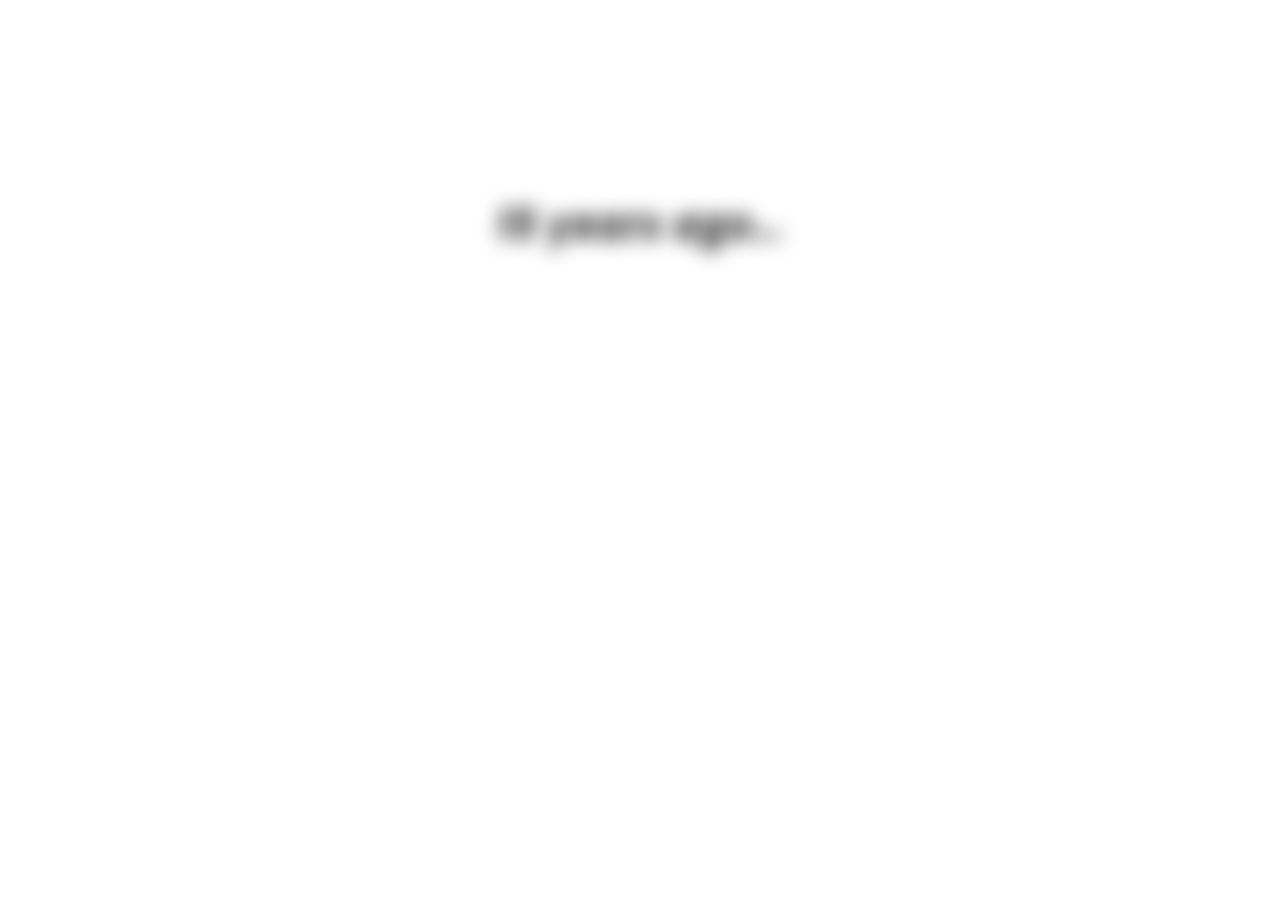
<file: earlydays.html>
<!DOCTYPE html>
<html lang="en">
<head>
    <meta charset="UTF-8">
    <meta http-equiv="X-UA-Compatible" content="IE=edge">
    <meta name="viewport" content="width=device-width, initial-scale=1.0">
    <link rel="stylesheet" href="app/scss/style.css">
    <link rel="preconnect" href="https://fonts.googleapis.com">
    <link rel="preconnect" href="https://fonts.gstatic.com" crossorigin>
    <link
    href="https://fonts.googleapis.com/css2?family=Poppins:ital,wght@0,200;0,300;0,400;0,600;0,700;0,800;1,200;1,300;1,400;1,600;1,700;1,800&display=swap"
    rel="stylesheet">
    <link rel="preconnect" href="https://fonts.googleapis.com">
<link rel="preconnect" href="https://fonts.gstatic.com" crossorigin>
<link rel="preconnect" href="https://fonts.googleapis.com">
<link rel="preconnect" href="https://fonts.gstatic.com" crossorigin>
<link rel="preconnect" href="https://fonts.googleapis.com">
<link rel="preconnect" href="https://fonts.gstatic.com" crossorigin>
<link
href="https://fonts.googleapis.com/css2?family=Kalam:wght@300;400;700&display=swap"
rel="stylesheet">
    <title>Homepage | Early days</title>
</head>
<body style="overflow: hidden">
    <section class="earlydays whole-page">
        <div class="earlydays-box">
            <div class="text-box">
                <div class="text-wrapper">
                    <p id="t1" class="text-box-t t1 fade-in-d3 ">15 years ago...</p>
                    <div class="subtitle-bar">
                        <p class="text-box-t subtitle hide">Yeah... I was just a kid.</p>
                        <p class="text-box-t subtitle hide">But already a die-hard fan of One Piece.</p>
                        <p class="text-box-t subtitle hide">And a little nerdy about solving some cubes.</p>
                    </div>
                    
                </div>             
            </div>
            <div class="images-box">
                <img class="image kid hide disappear" src="/app/images/kid.jpg" alt="">
                <img class="image one-piece hide disappear" src='/app/images/One Piece.jpeg' alt="">
                <img class="image kid2 hide disappear" src="/app/images/kid_rubik.png" alt="">
                
            </div>
            <div class="cube-box">
                <div class="cube-text">
                    <div id="cube-text" class="cube-text-ready hide">Ready?</div>
                    <div id="counter" class="cube-text-counter hide">00.00</div>
                    <div class="comments">
                        <p class='wow hide'>Wow!</p>
                        <p class='wr hide'>Fastest World Record: <span> 3.47(s)</span></p>
                        <p class='yr hide'>Your Record: <span> 3.83(s)!</span></p>
                    </div>
                </div>   
                <div class="cube-box-cube">
                    <img id="cube" src="/app/images/cube.png" alt="A Rubik's cube">
                </div>
                <button id='solve_me' class="btn cube-box-btn">Solve me!</button>
            </div>

            <div class="but-box">
                
                <p class="but-box-text"><span class="line l-1-1 hide">Solving cube is quite fun, </span> <span class="line l-1-2  hide"> right?</span></p> 
                <br>    
                <p class="but-box-text"><span class="line l-1-3 hide">But...</span></p>
                <br>   
                <p class="but-box-text"><span class="line l-1-4 hide">There seems to be...</span></p>
                <p class="but-box-text"><span class="line l-1-5 hide">lacking something.</span></p>
                <br>
                <br>
                <br>   
                <p class="but-box-text"><span class="line l-1-6 hide">Something more...</span></p>
                <br>   
                <p class="but-box-text"><span class="line l-1-7 hide">Emotional...</span></p>
            
            </div>
            
            
        </div>
    </section>
    <section class="music disappear">
        <div class="music-box">
            
        </div>
        <div class="music-btn">
            <a class="music-btn-cta hide btn" href="#">
                <span class="music-words fill">FILL</span>
                <span class="ME"><span class="music-words me">ME </span></span>
                <span class="music-words with">WITH </span>
                <span class="music-words emotion">EMOTION</span>
            </a>
        </div>
    </section>
    <audio id="moanin" src="/app/images/moanin.mp3" type="audio/mp3"></audio>
    <script src="/app/js/earlydays.js"></script>
</body>
</html>
</file>
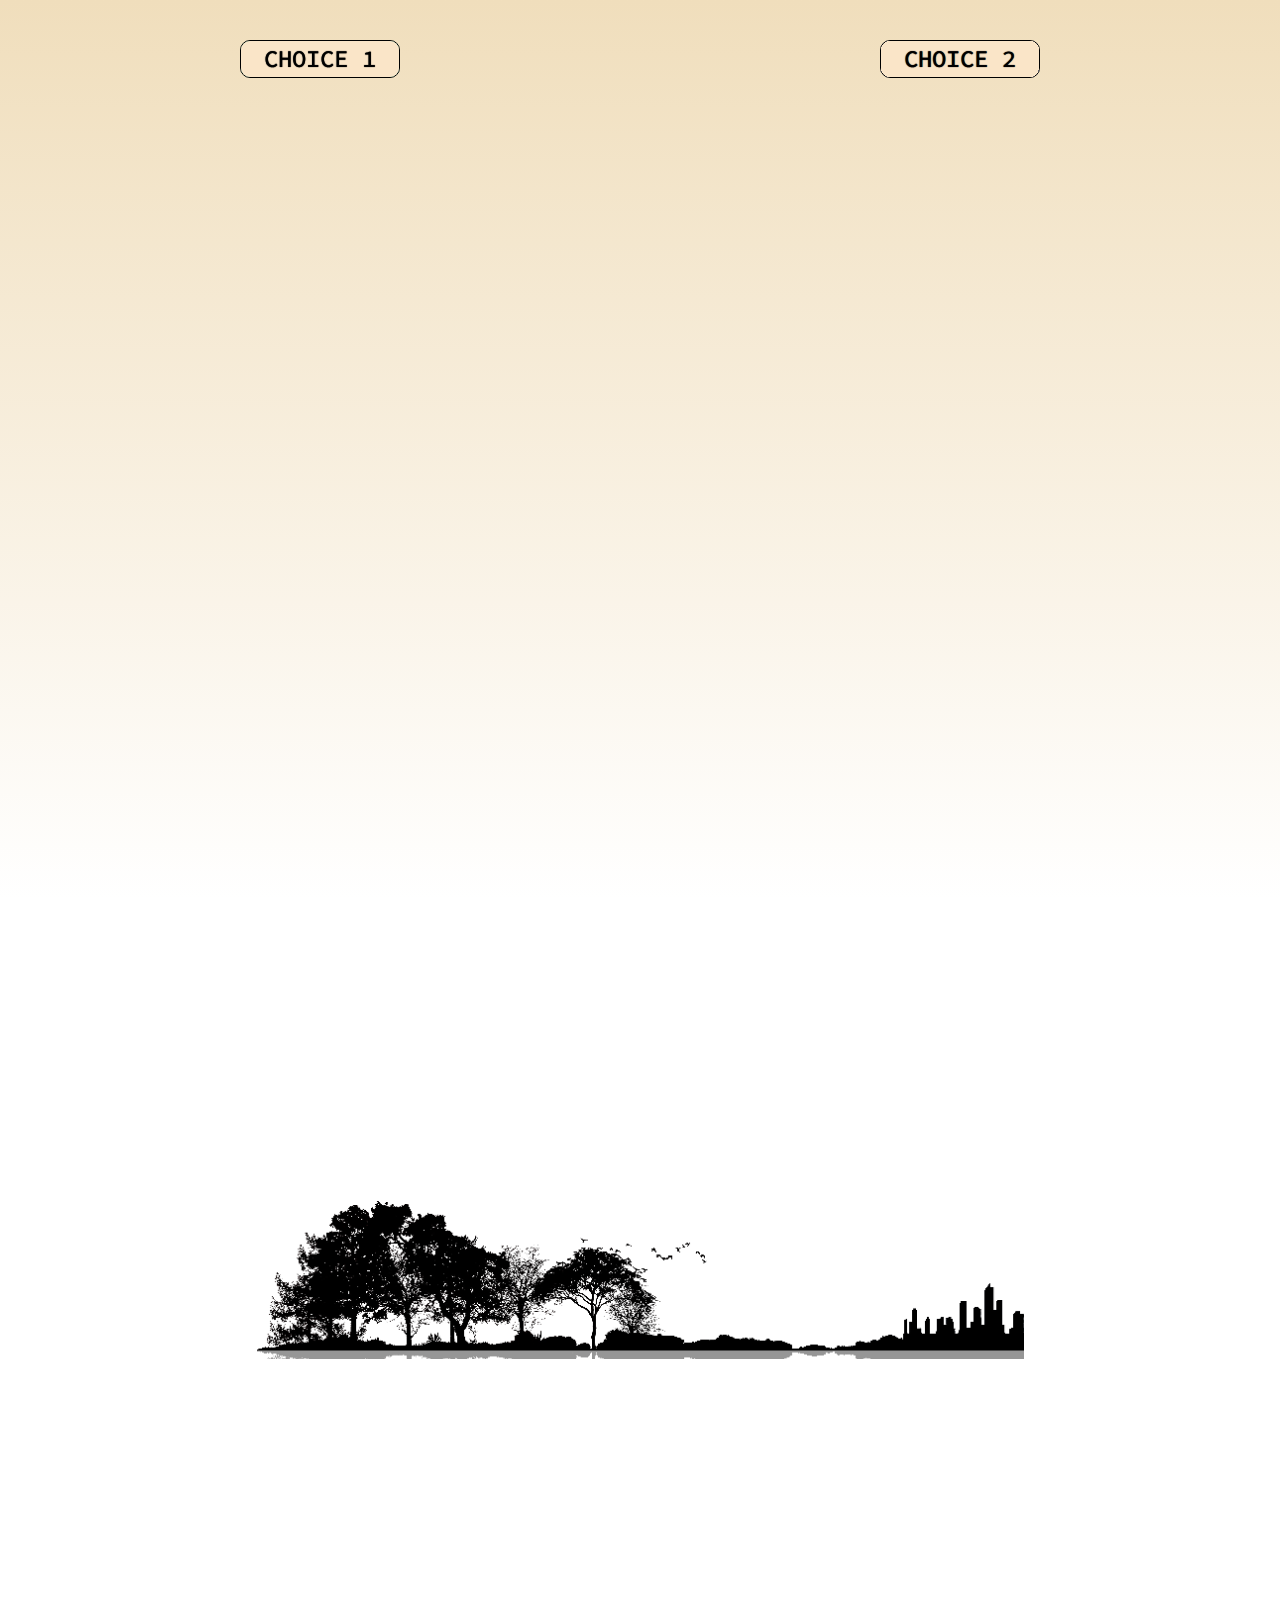
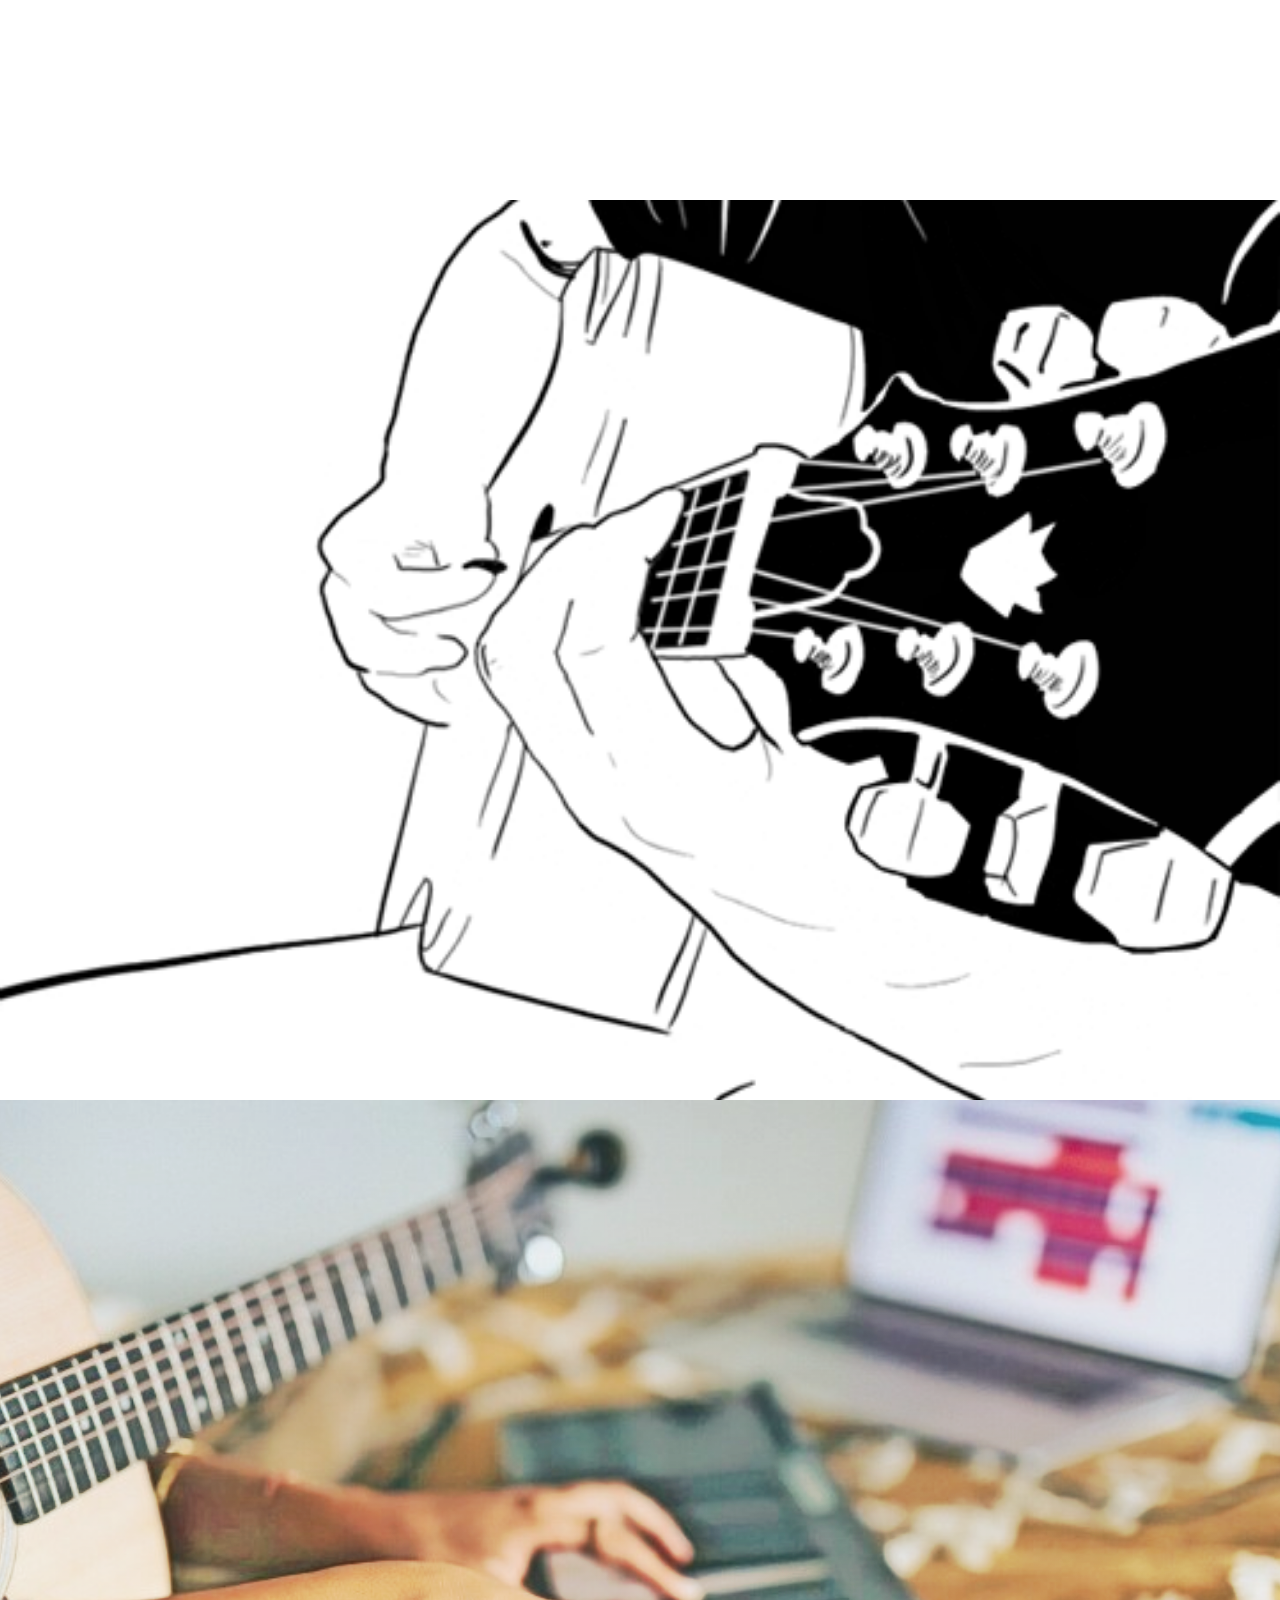
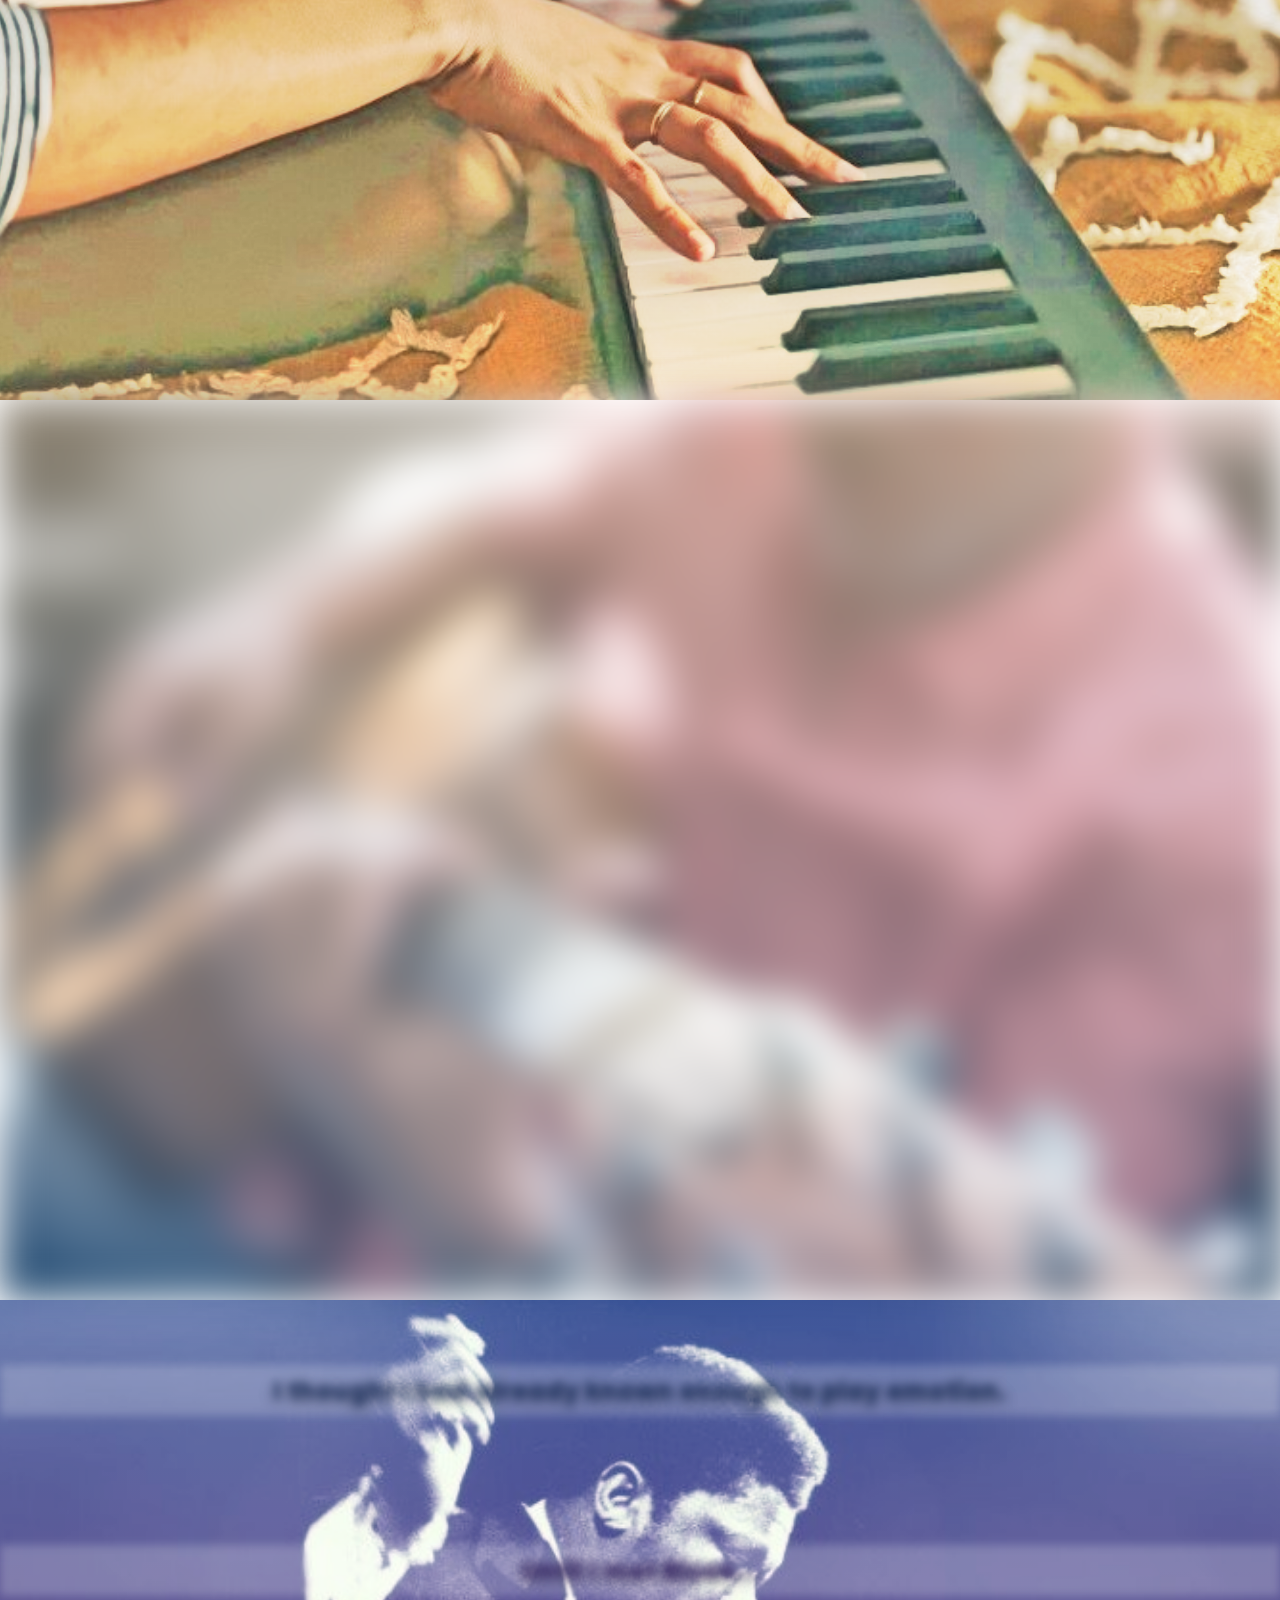
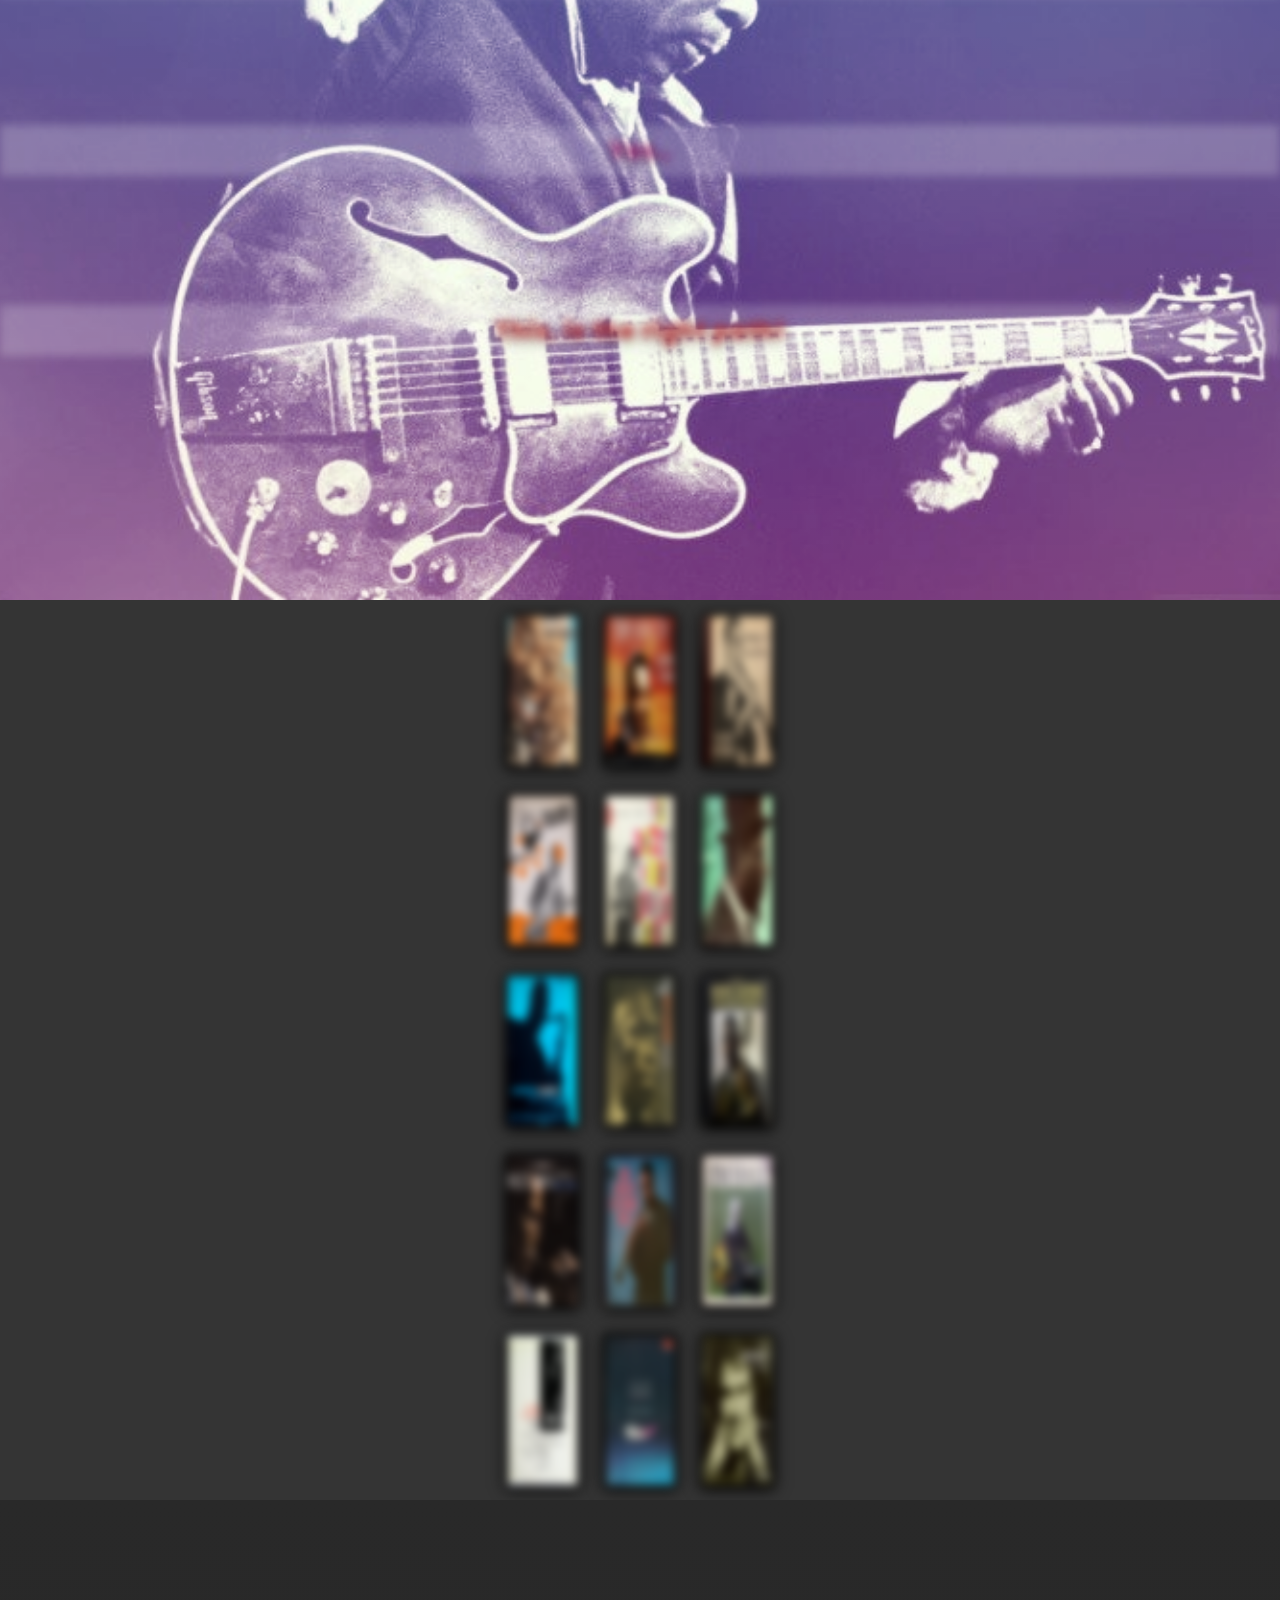
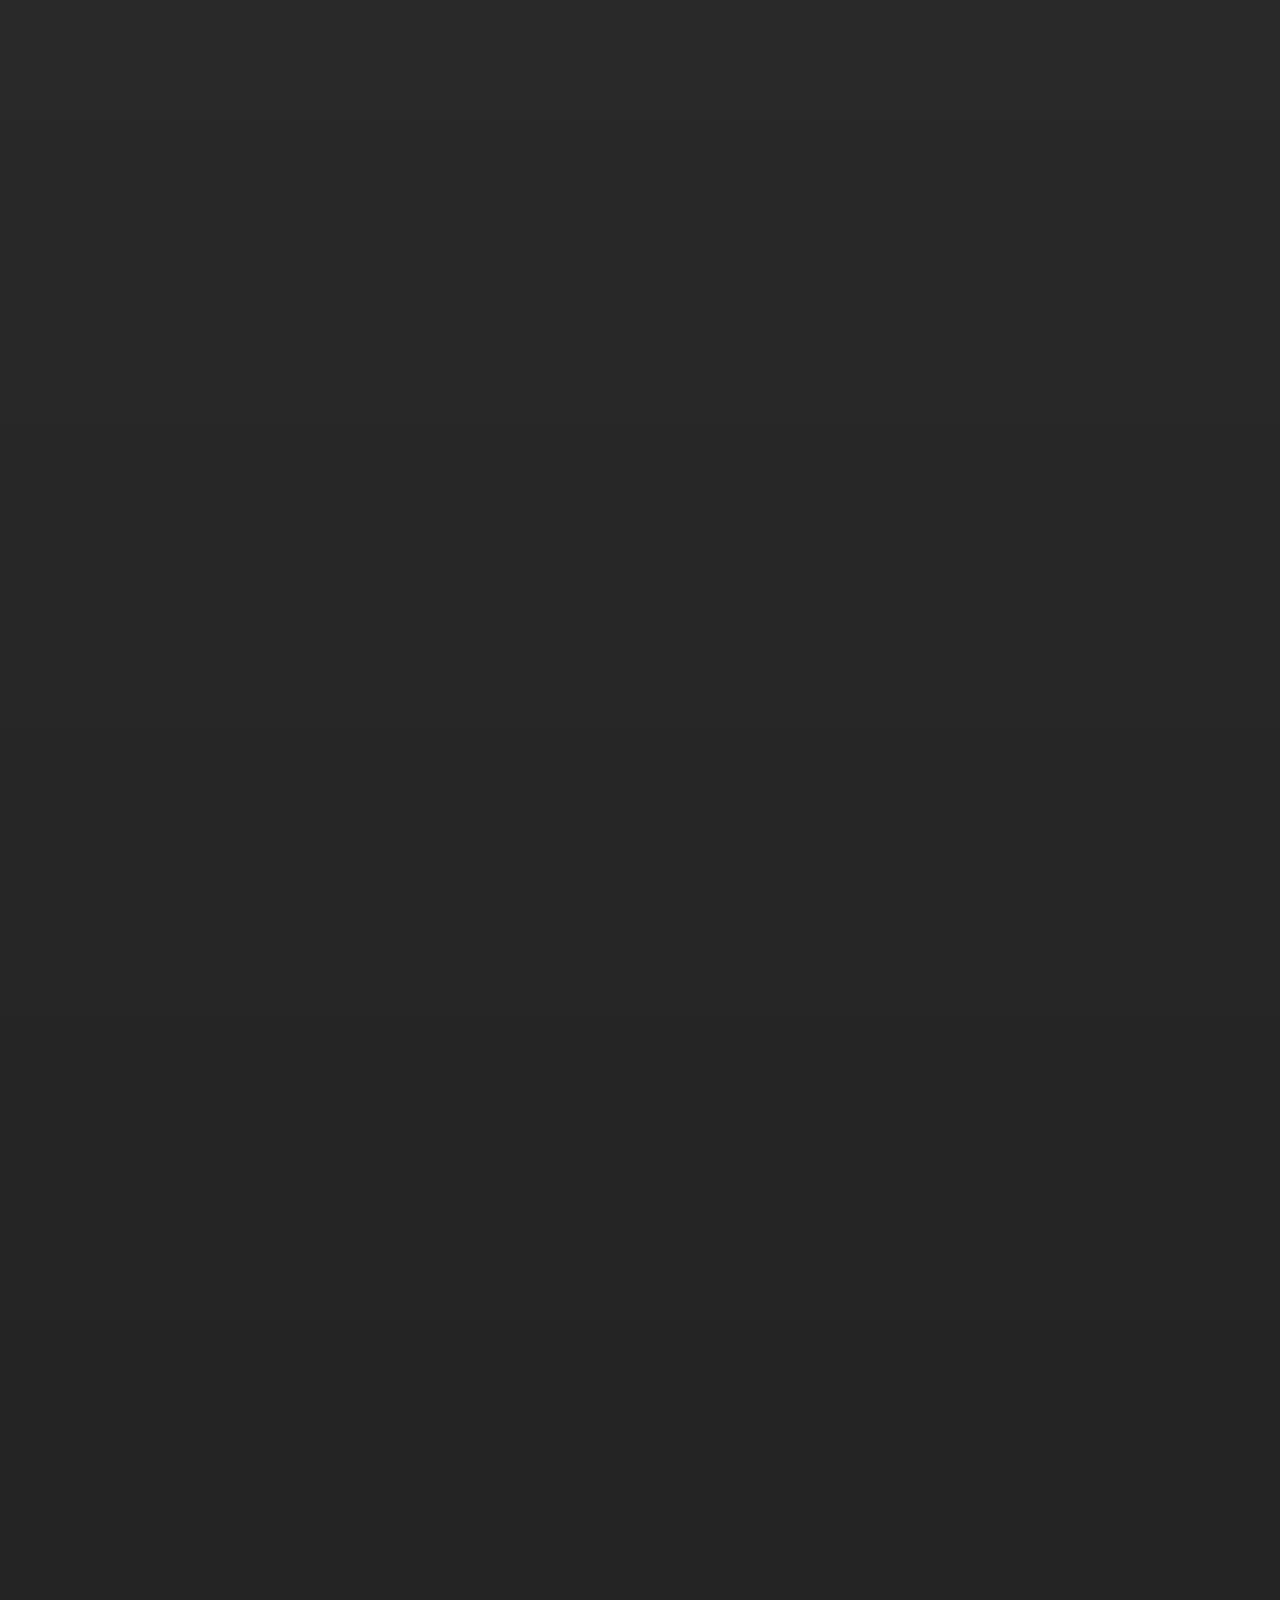
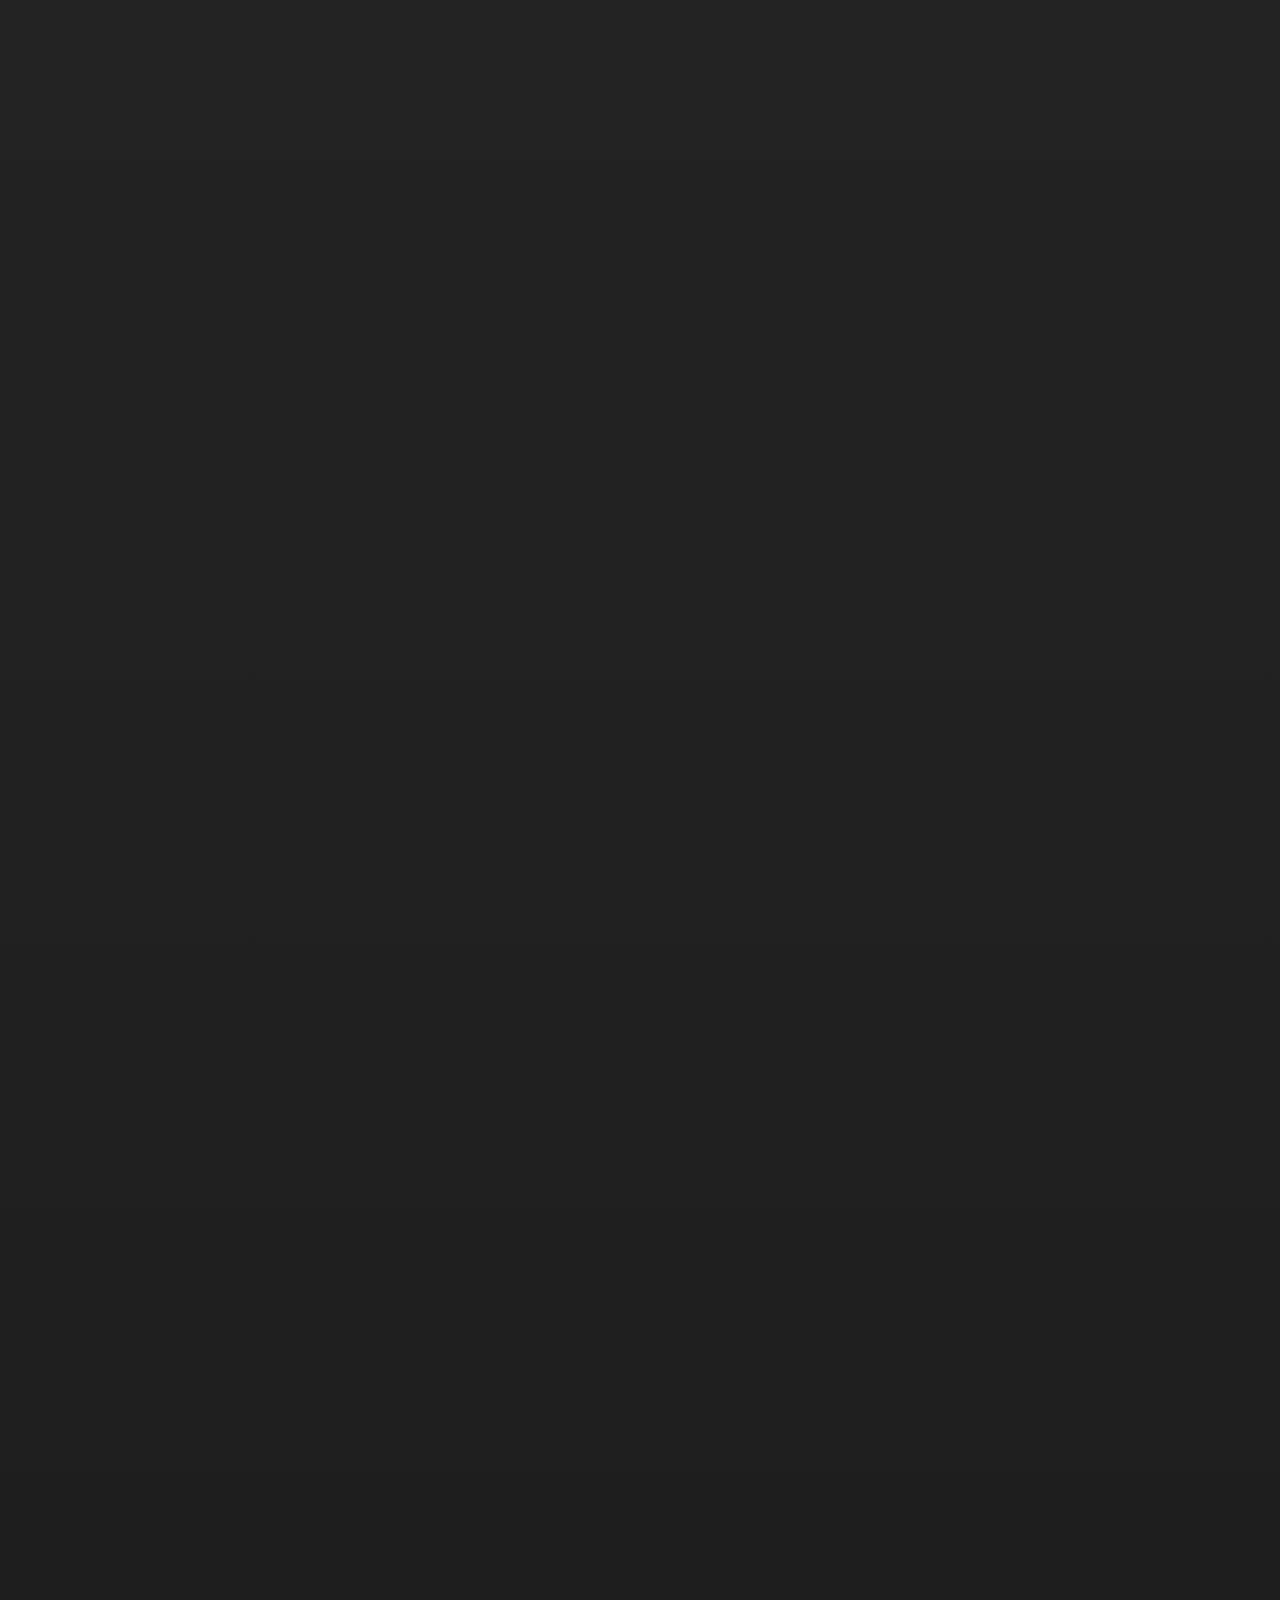
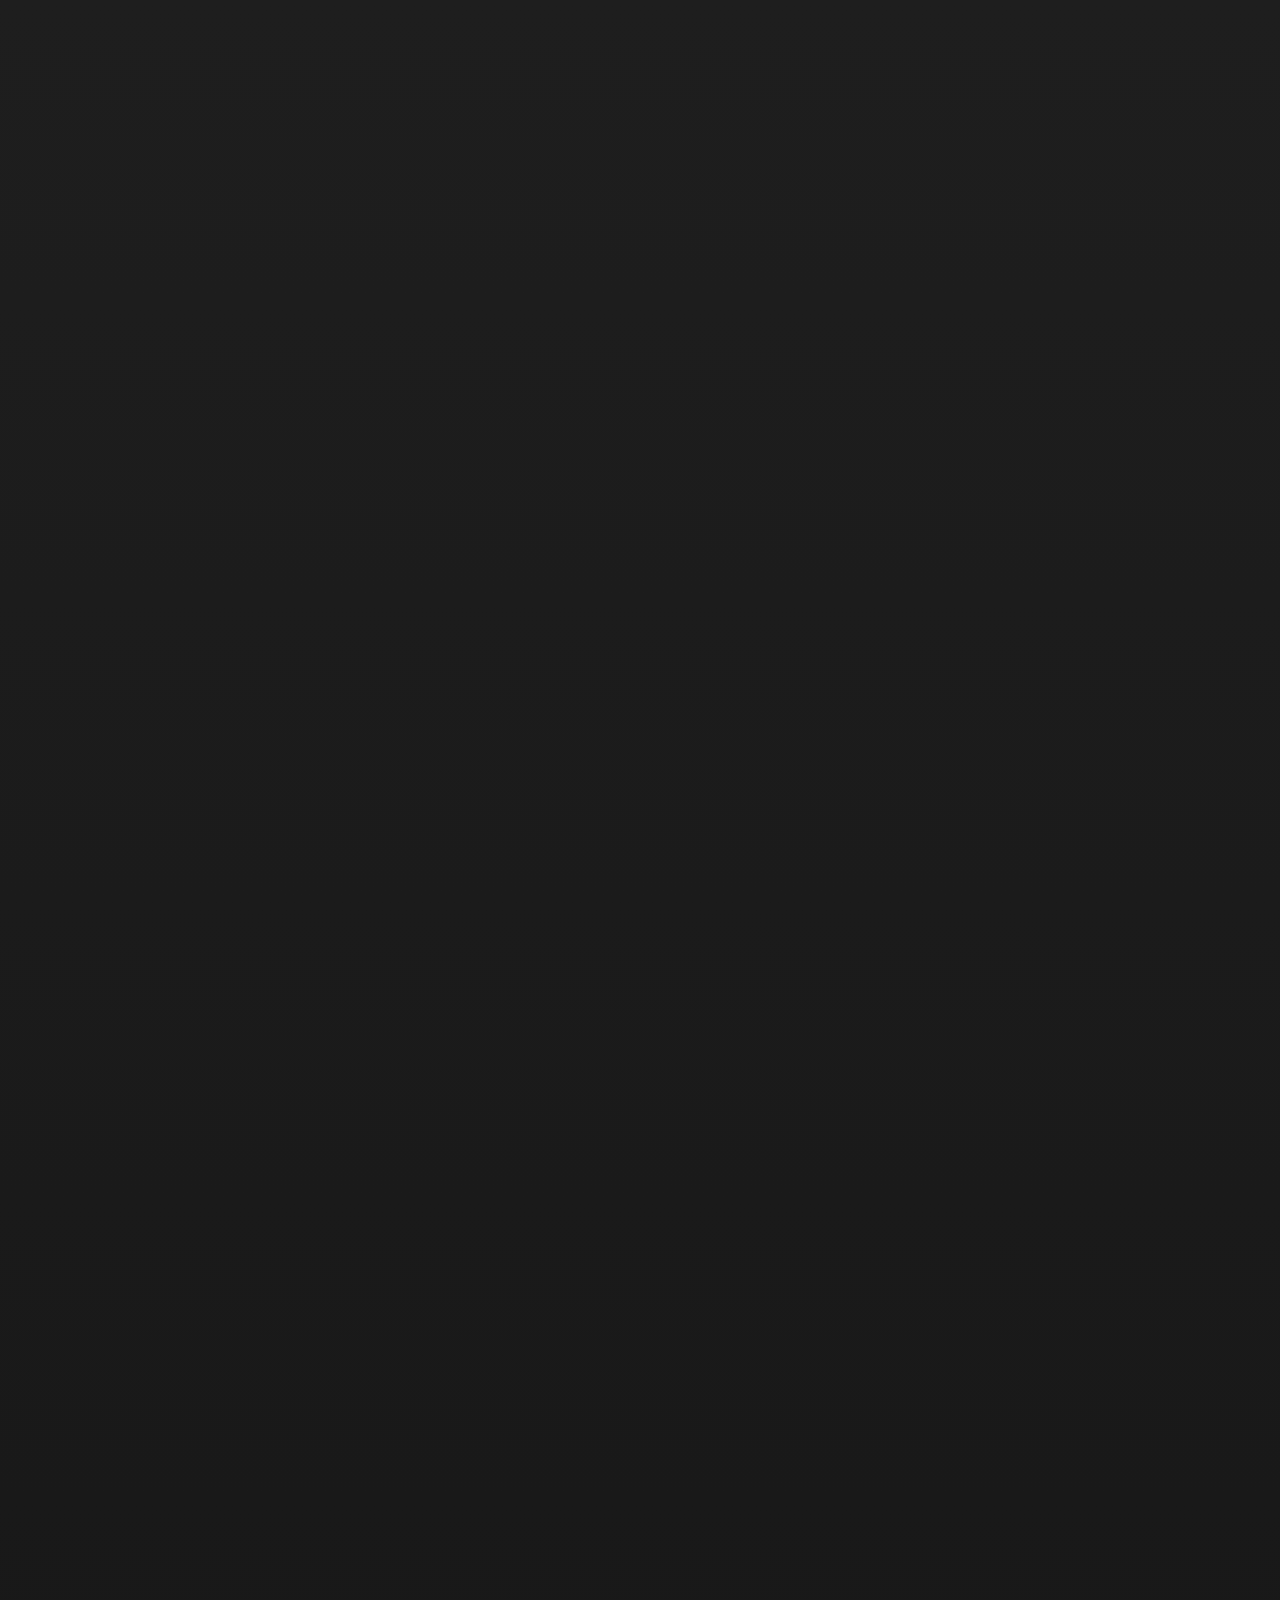
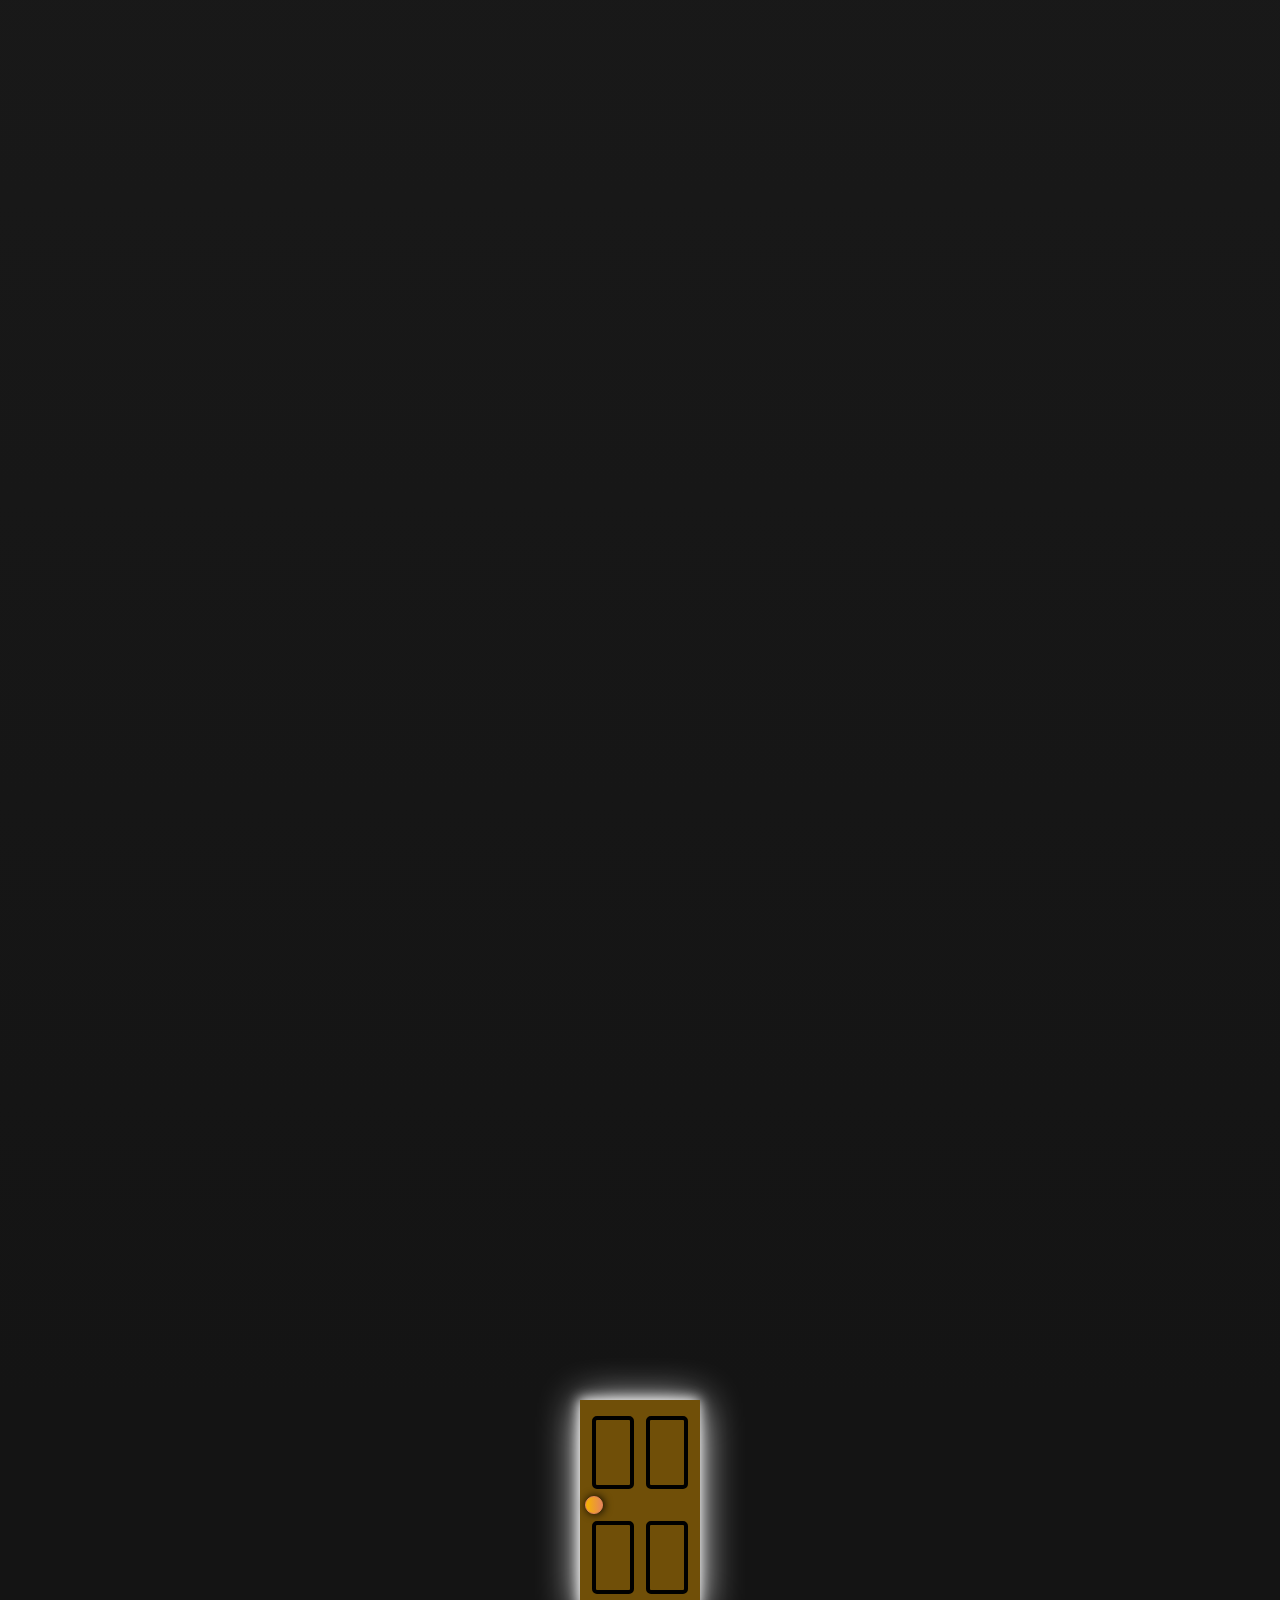
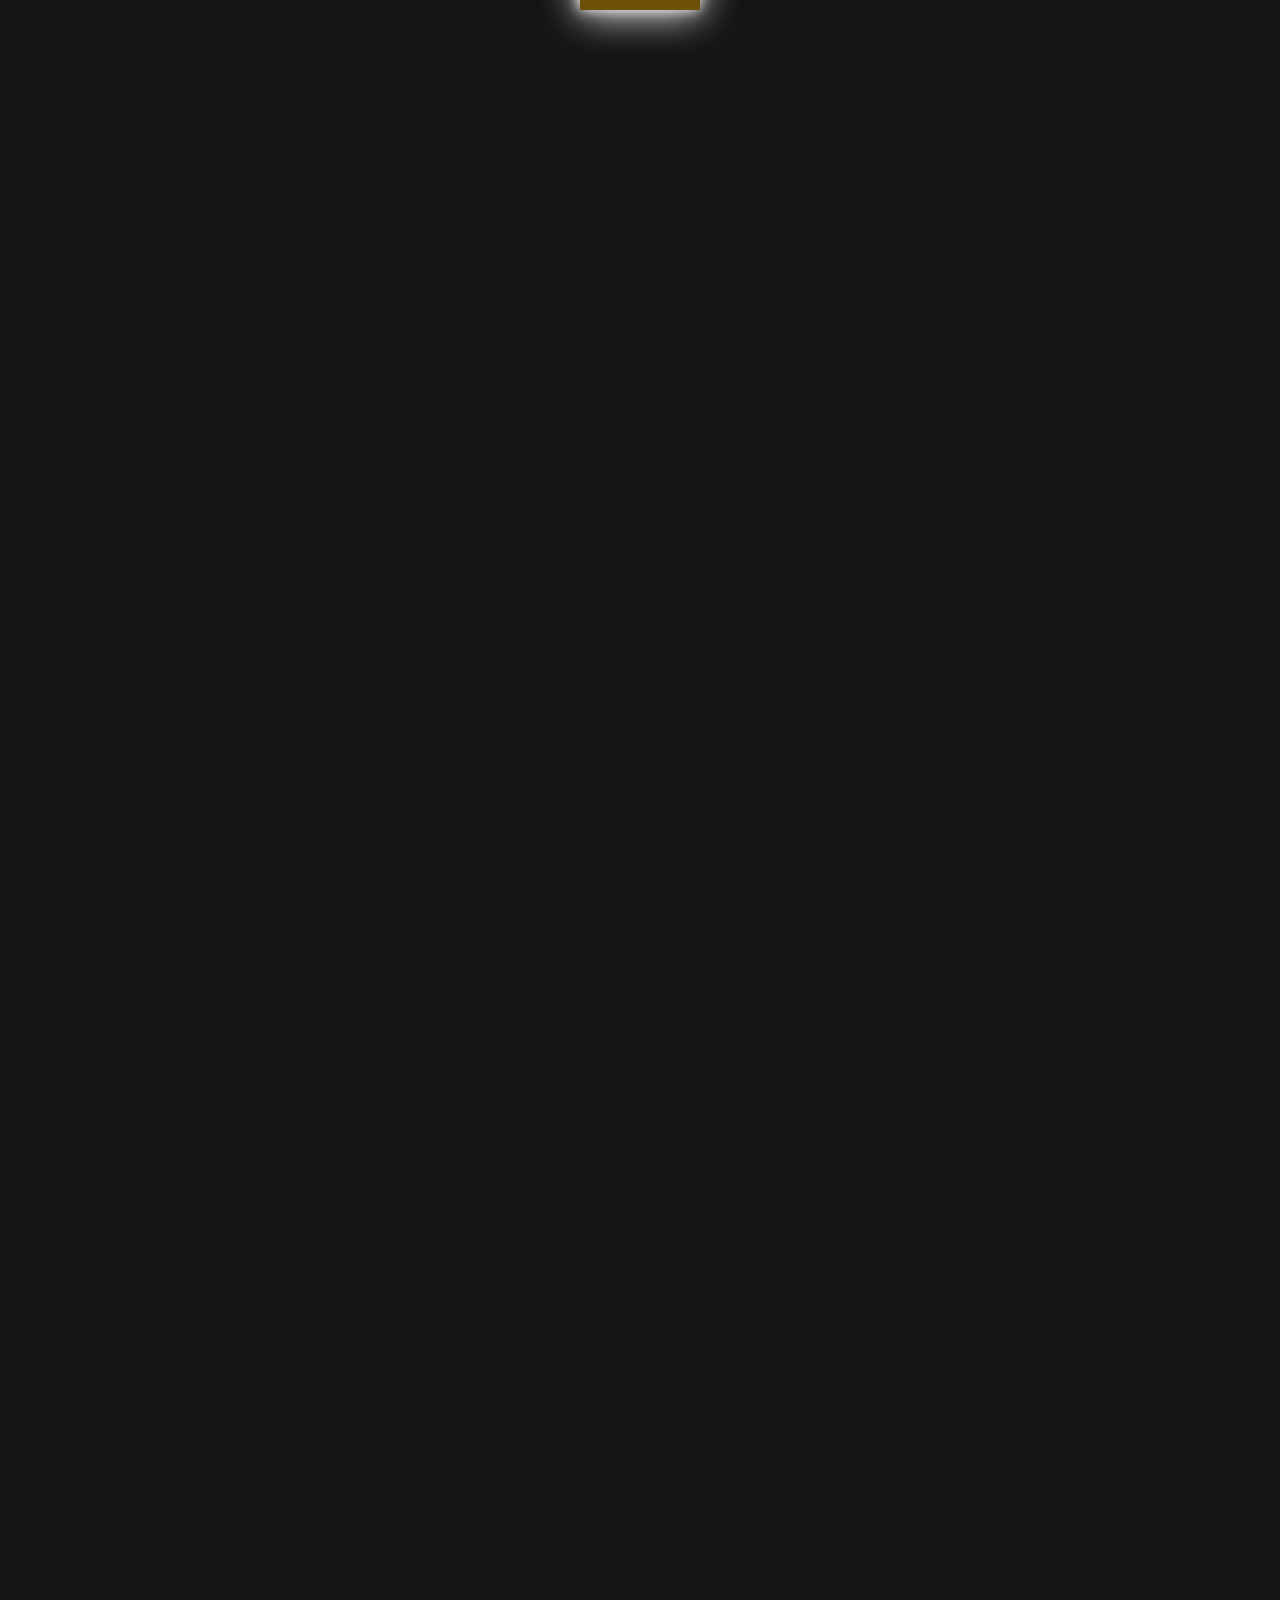
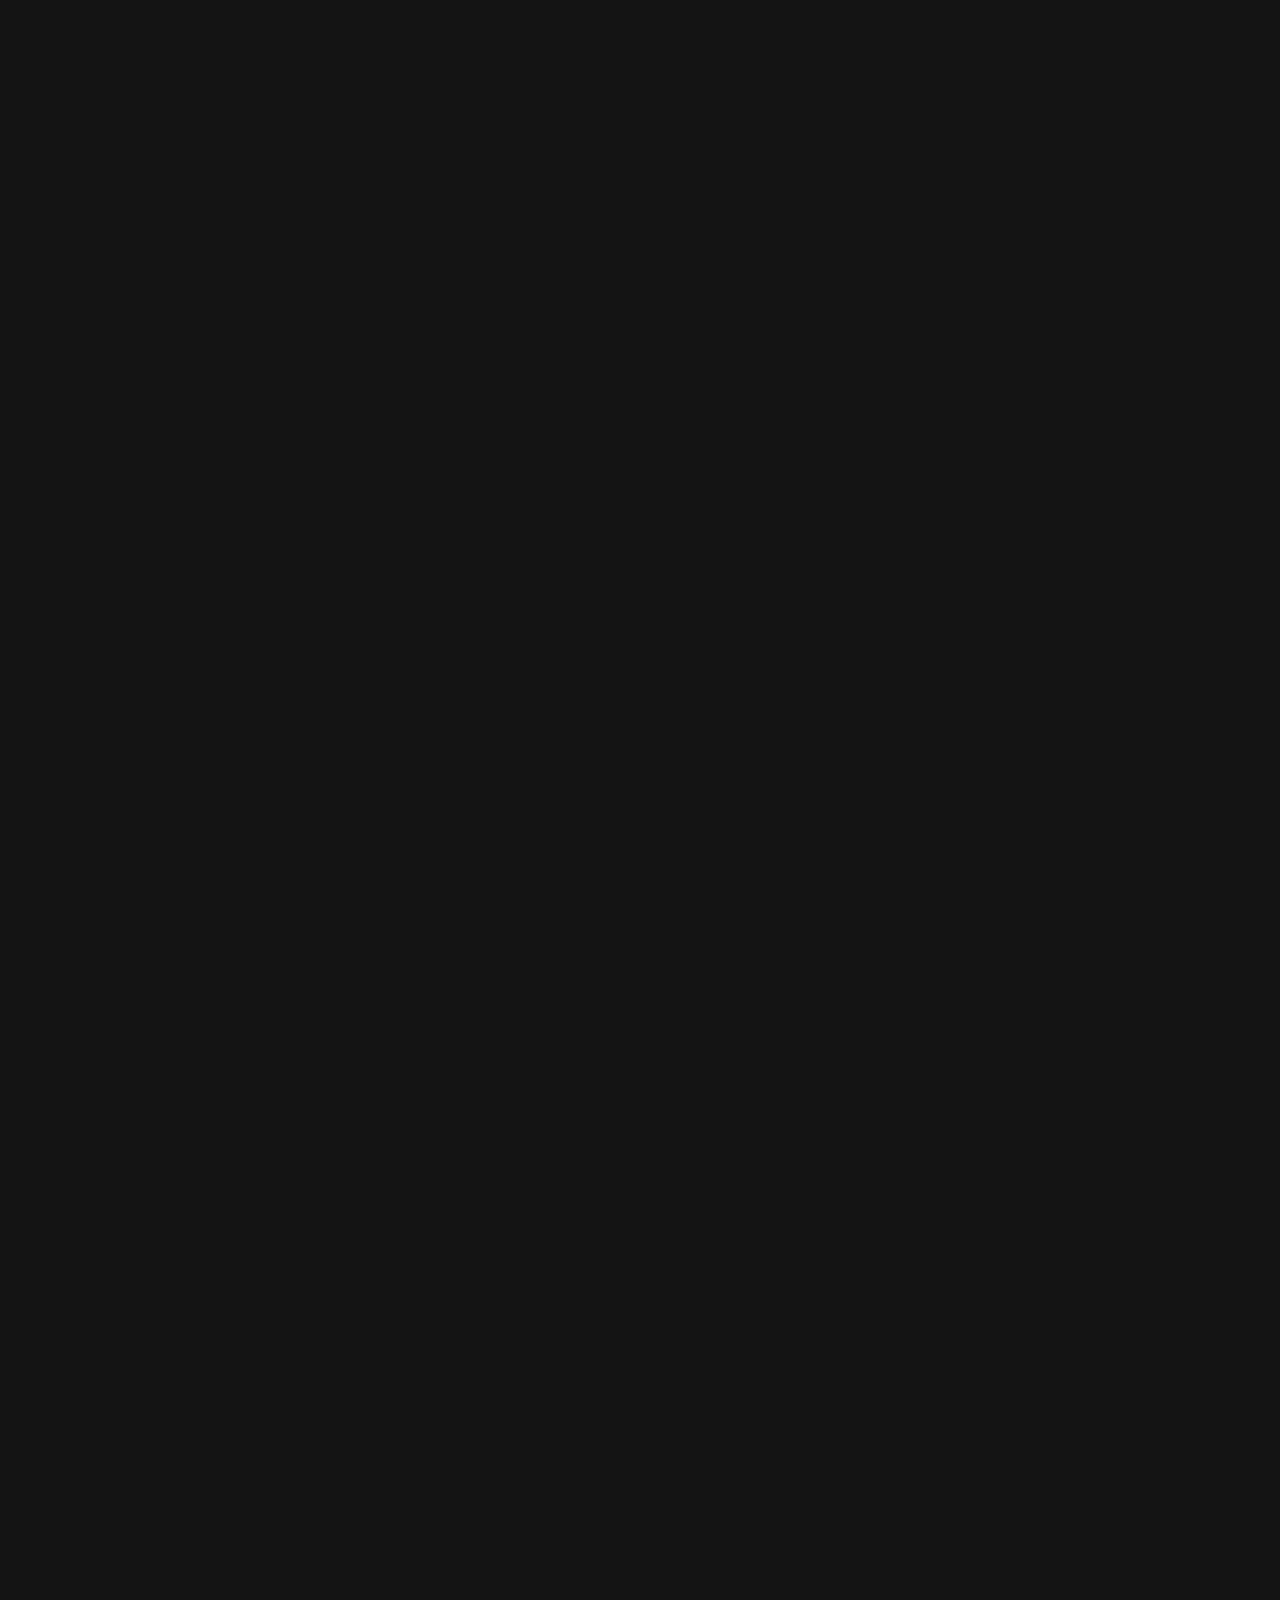
<file: musicdays.html>
<!DOCTYPE html>
<html lang="en">
<head>
    <meta charset="UTF-8">
    <meta http-equiv="X-UA-Compatible" content="IE=edge">
    <meta name="viewport" content="width=device-width, initial-scale=1.0">
    <link rel="stylesheet" href="app/scss/style.css">
    <link rel="preconnect" href="https://fonts.googleapis.com">
    <link rel="preconnect" href="https://fonts.gstatic.com" crossorigin>
    <link
    href="https://fonts.googleapis.com/css2?family=Poppins:ital,wght@0,200;0,300;0,400;0,600;0,700;0,800;1,200;1,300;1,400;1,600;1,700;1,800&display=swap"
    rel="stylesheet">
    <link rel="preconnect" href="https://fonts.googleapis.com">
<link rel="preconnect" href="https://fonts.gstatic.com" crossorigin>
<link rel="preconnect" href="https://fonts.googleapis.com">
<link rel="preconnect" href="https://fonts.gstatic.com" crossorigin>
<link
href="https://fonts.googleapis.com/css2?family=Source+Code+Pro:ital,wght@0,200;0,300;0,400;0,500;1,200;1,300;1,400&family=Ubuntu+Mono:ital,wght@0,400;0,700;1,400;1,700&display=swap"
rel="stylesheet">
<link rel="preconnect" href="https://fonts.googleapis.com">
<link rel="preconnect" href="https://fonts.gstatic.com" crossorigin>
<link rel="preconnect" href="https://fonts.googleapis.com">
<link rel="preconnect" href="https://fonts.gstatic.com" crossorigin>
<link rel="preconnect" href="https://fonts.googleapis.com">
<link rel="preconnect" href="https://fonts.gstatic.com" crossorigin>
<link
href="https://fonts.googleapis.com/css2?family=Comic+Neue:ital,wght@0,400;1,300;1,700&display=swap"
rel="stylesheet">
    <title>Homepage | Music-days</title>
</head>
<body class="musicdays noscroll">
    <section class="choice">
        <div class="choice-images">
            <div class="choice-image piano"></div>
            <div class="choice-image violin"></div>
        </div>
        
        <div class="choice-lines">
            <div class="choice-lines-header">
                <div class="choice-lines-option choice-1">
                    <p id="piano">PIANO</p> 
                </div>
                <div class="choice-lines-option choice-2">
                    <p id="violin">VIOLIN</p>
                </div>
                
            </div>
            <div class="choice-lines-text">
                <p id="choice-lines" class="line_1">Both of them surely have rich emotion to offer</p> 
                <br>
                <p id="choice-lines" class="line_2">But...</p>
                <br>
                <p id="choice-lines" class="line_3">I can't afford neither of them...</p> 
            </div>       
        </div>
        <div class="next-btn-container">
            <div id="choiceNext" class="next-btn rocking">
                <a class="next-btn-image" href="#guitar">
                    <img src="/app/images/down-arrow.png" alt="">
                </a>
            </div>
        </div>
    </section>
    <section id="guitar" class="guitar">
        <div class="guitar-lines">
            <div class="guitar-lines-header">
                <p class="guitar-line">Ah...</p>
                <br>
                <p class="guitar-line">What a difficult choice...</p>
            </div>
            <div class="guiyar-lines-text">
                <p id='wait' class="guitar-line line1">Wait..</p>
                <br>
                <p id="whatAbout" class="guitar-line line2">What about a <span>guitar</span>?</p>
            </div>
        </div>
        <div class="next-btn-container">
            <div id="guitarNext" class="next-btn rocking">
                <a class="next-btn-image" href="#idol">
                    <img src="/app/images/down-arrow.png" alt="">
                </a>
            </div>
        </div>

    </section>
    <section id="idol" class="idol">
        <div class="idol-lines">
            <div class="idol-lines-p1">
                <p class="idol-line line1">Fingers hurt.......</p>
                <br>
                <p class="idol-line line2">Left hand fought with right hand...</p>
            </div>
            <div id="mraz" class="idol-lines-mraz hide">
                <div class="idol-lines-mraz image"></div>
            </div>
                
            <div class="idol-lines-p2">
                <p class="idol-line line3">Week after week...</p> 
                <br>
                <p class="idol-line line4"><strong>Finally, I was able to play a few songs of my idol!</strong></p>
            </div>  
        </div>
        <div class="next-btn-container">
            <div id="idolNext" class="next-btn rocking">
                <a class="next-btn-image" href="#arrangement">
                    <img src="/app/images/down-arrow.png" alt="">
                </a>
            </div>
        </div>

    </section>
    <section id="arrangement" class="arrangement">
        <div class="arrangement-linebox1">
            <div id='thoughtBubble-1' class="arrangement-linebox1-line1 transparent">
                <p>But wouldn't it be cool if I can do some re-arrangement?</p>
            </div>
        </div>
        <div class="arrangement-linebox2">
            <div id="thoughtBubble-2" class="arrangement-linebox2-line2 transparent">
                <p>What if...</p>
            </div>

        </div>
        <div class="next-btn-container">
            <div id="arrangeNext" class="next-btn rocking">
                <a class="next-btn-image" href="#improvisation">
                    <img src="/app/images/down-arrow.png" alt="">
                </a>
            </div>
        </div>
            

    </section>
    <section id="improvisation" class="improvisation filter">
        <div class="improvisation-line1">
            <p id="whatIf">What if I can improvise?</p>
        </div>
        <div class="next-btn-container">
            <div id="improNext" class="next-btn rocking">
                <a class="next-btn-image" href="#blues">
                    <img src="/app/images/down-arrow.png" alt="">
                </a>
            </div>
        </div>

    </section>

    
    <section id="blues" class="blues">
        <div class="blues-linebox">
            <p class="blues-linebox-line line1">I thought I had already known enough to play emotion.</p>
            <p class="blues-linebox-line line2">Until I met Blues...</p>
            <p class="blues-linebox-line line3">Yes..</p>
            <p class="blues-linebox-line line4">This, is the right path!</p>
        </div>
        <div class="next-btn-container">
            <div id="bluesNext" class="next-btn rocking">
                <a class="next-btn-image" href="#jazz">
                    <img src="/app/images/down-arrow.png" alt="">
                </a>
            </div>
        </div>

    </section>
    <section id="jazz" class="jazz">
        <div class="jazz-album">
            <img class="jazz-album-img img1" src="/app/images/jazz/1.jpg" alt="">
            <img class="jazz-album-img2" src="/app/images/jazz/2.jpg" alt="">
            <img class="jazz-album-img3" src="/app/images/jazz/3.jpg" alt="">
            <img class="jazz-album-img img4" src="/app/images/jazz/4.jpg" alt="">
            <img class="jazz-album-img5" src="/app/images/jazz/5.jpg" alt="">
            <img class="jazz-album-img img6" src="/app/images/jazz/6.jpg" alt="">
            <img class="jazz-album-img7" src="/app/images/jazz/7.jpg" alt="">
            <img class="jazz-album-img8" src="/app/images/jazz/8.jpg" alt="">
            <img class="jazz-album-img img9" src="/app/images/jazz/9.jpg" alt="">
            <img class="jazz-album-img10" src="/app/images/jazz/10.jpg" alt="">
            <img class="jazz-album-img11" src="/app/images/jazz/11.jpg" alt="">
            <img class="jazz-album-img img12" src="/app/images/jazz/12.jpg" alt="">
            <img class="jazz-album-img13" src="/app/images/jazz/13.jpg" alt="">
            <img class="jazz-album-img14" src="/app/images/jazz/14.jpg" alt="">
            <img class="jazz-album-img15" src="/app/images/jazz/15.jpg" alt="">
        </div>
        
        
        <div class="jazz-lines">
            <p class="jazz-lines-line line1 hide">However...</p>     
            <p class="jazz-lines-line line2 hide">Jazz is the REAL DEAL</p>
            <p class="jazz-lines-line line3 hide">The freest stage for competing creativity and harmony.</p>
            <p class="jazz-lines-line line4 hide">Here...</p>
            <p class="jazz-lines-line line5 hide">Emotion is <span>re-defined!</span></p>
            
        </div>

        <div class="next-btn-container">
            <div id="jazzNext" class="next-btn rocking">
                <a class="next-btn-image" href="#story">
                    <img src="/app/images/down-arrow.png" alt="">
                </a>
            </div>
        </div>
    </section> 
    <section id="story" class="story">
        <div class="story-box">
            <p class="story-box-line line1 ">Practicing... Refining...</p>
            <p class="story-box-line line2 ">Yeah, music is about expressing and creating.</p>
            <p class="story-box-line line3 ">But does my music sound compelling?</p>
            <p class="story-box-line line4 ">How do I inspire people if I don't have compelling story to tell?</p>
            <p class="story-box-line line5 ">Yes, adventure is what I need.</p>
            <p class="story-box-line line6 ">I knew it's time to move my feet.</p>
            <p class="story-box-line line7 ">So I decided to stand up, and opened the door behind me...</p>
            <div class="scroll-prompt hide">
                <p>Keep scrolling down</p>
                
                <svg class="rocking" xmlns="http://www.w3.org/2000/svg"
                width="30" height="30" viewBox="0 0 512.000000 512.000000"
                preserveAspectRatio="xMidYMid meet">
    
                <g transform="translate(0.000000,512.000000) scale(0.100000,-0.100000)"
                fill="#FFF" stroke="none">
                <path d="M85 4891 c-73 -23 -105 -95 -71 -159 8 -15 572 -583 1253 -1263 844
                -843 1246 -1238 1263 -1241 72 -12 37 -45 1314 1230 670 669 1231 1235 1247
                1256 32 43 37 82 14 125 -19 38 -76 64 -118 56 -26 -6 -271 -246 -1229 -1203
                l-1198 -1197 -1198 1198 c-658 658 -1205 1197 -1214 1197 -9 0 -22 2 -30 4 -7
                2 -22 1 -33 -3z"/>
                <path d="M40 2861 c-33 -33 -45 -69 -36 -108 9 -37 2466 -2499 2515 -2520 20
                -9 45 -12 65 -8 24 6 290 266 1269 1243 709 709 1244 1251 1253 1271 43 89
                -60 185 -149 140 -12 -6 -556 -545 -1209 -1198 l-1188 -1186 -1182 1181 c-651
                650 -1194 1189 -1208 1198 -40 26 -97 21 -130 -13z"/>
                </g>
                </svg>
            </div>         
        </div>
        <div class="door-position">
            <div class="door-container">
                <div class="door">
                    <div class="door-style"></div>
                    <div class="door-style"></div>
                    <div class="door-style"></div>
                    <div class="door-style"></div>
                    
                </div>
            </div>
        </div>
        
        
    </section>
    
    <script src="/app/js/musicday.js"></script>
</body>
</html>
</file>
<file: app/scss/style.css>
@charset "UTF-8";
@-webkit-keyframes rocking {
  0% {
    -webkit-transform: translateY(0);
            transform: translateY(0);
  }
  25% {
    -webkit-transform: translateY(-5px);
            transform: translateY(-5px);
  }
  50% {
    -webkit-transform: translateY(0px);
            transform: translateY(0px);
  }
  75% {
    -webkit-transform: translateY(5px);
            transform: translateY(5px);
  }
  100% {
    -webkit-transform: translateY(0);
            transform: translateY(0);
  }
}
@keyframes rocking {
  0% {
    -webkit-transform: translateY(0);
            transform: translateY(0);
  }
  25% {
    -webkit-transform: translateY(-5px);
            transform: translateY(-5px);
  }
  50% {
    -webkit-transform: translateY(0px);
            transform: translateY(0px);
  }
  75% {
    -webkit-transform: translateY(5px);
            transform: translateY(5px);
  }
  100% {
    -webkit-transform: translateY(0);
            transform: translateY(0);
  }
}

.rocking {
  -webkit-animation: rocking 2.5s linear infinite;
          animation: rocking 2.5s linear infinite;
}

@-webkit-keyframes flashing {
  0% {
    background-color: burlywood;
  }
  25% {
    background-color: white;
  }
  50% {
    background-color: burlywood;
  }
  75% {
    background-color: white;
  }
  100% {
    background-color: burlywood;
  }
}

@keyframes flashing {
  0% {
    background-color: burlywood;
  }
  25% {
    background-color: white;
  }
  50% {
    background-color: burlywood;
  }
  75% {
    background-color: white;
  }
  100% {
    background-color: burlywood;
  }
}

.flashing {
  -webkit-animation: flashing 2s linear infinite;
          animation: flashing 2s linear infinite;
}

@-webkit-keyframes appear {
  0% {
    opacity: 0;
  }
  75% {
    opacity: 1;
  }
  100% {
    opacity: 0;
  }
}

@keyframes appear {
  0% {
    opacity: 0;
  }
  75% {
    opacity: 1;
  }
  100% {
    opacity: 0;
  }
}

.appear-delay-3 {
  -webkit-animation: appear 7s 3s forwards;
          animation: appear 7s 3s forwards;
}

.appear-delay-9 {
  -webkit-animation: appear 7s 9s forwards;
          animation: appear 7s 9s forwards;
}

.appear-delay-15 {
  -webkit-animation: appear 7s 17s forwards;
          animation: appear 7s 17s forwards;
}

.appear-delay-23 {
  -webkit-animation: appear 7s 24s forwards;
          animation: appear 7s 24s forwards;
}

@-webkit-keyframes fade-in-d3 {
  0% {
    opacity: 1;
    text-shadow: 0 0 20px black;
  }
  50% {
    opacity: 1;
    text-shadow: 0 0 0px black;
  }
  75% {
    opacity: 1;
    text-shadow: 0 0 0px black;
  }
  100% {
    text-shadow: 0 0 0px black;
    opacity: 0;
  }
}

@keyframes fade-in-d3 {
  0% {
    opacity: 1;
    text-shadow: 0 0 20px black;
  }
  50% {
    opacity: 1;
    text-shadow: 0 0 0px black;
  }
  75% {
    opacity: 1;
    text-shadow: 0 0 0px black;
  }
  100% {
    text-shadow: 0 0 0px black;
    opacity: 0;
  }
}

.fade-in-d3 {
  -webkit-animation: fade-in-d3 5s 1s  forwards;
          animation: fade-in-d3 5s 1s  forwards;
}

@-webkit-keyframes kid-a {
  0% {
    opacity: 0;
    -webkit-transform: scale(1);
            transform: scale(1);
  }
  75% {
    opacity: 1;
    -webkit-transform: scale(1);
            transform: scale(1);
  }
  85% {
    opacity: 1;
    -webkit-transform: scale(1);
            transform: scale(1);
  }
  95% {
    opacity: 1;
  }
  100% {
    -webkit-transform: scale(0.01);
            transform: scale(0.01);
  }
}

@keyframes kid-a {
  0% {
    opacity: 0;
    -webkit-transform: scale(1);
            transform: scale(1);
  }
  75% {
    opacity: 1;
    -webkit-transform: scale(1);
            transform: scale(1);
  }
  85% {
    opacity: 1;
    -webkit-transform: scale(1);
            transform: scale(1);
  }
  95% {
    opacity: 1;
  }
  100% {
    -webkit-transform: scale(0.01);
            transform: scale(0.01);
  }
}

.kid-a {
  -webkit-animation: kid-a 7s 7s forwards;
          animation: kid-a 7s 7s forwards;
}

@-webkit-keyframes kid2-a {
  0% {
    opacity: 1;
    -webkit-transform: scale(0.01);
            transform: scale(0.01);
  }
  1% {
    opacity: 1;
    -webkit-transform: scale(0.01);
            transform: scale(0.01);
  }
  25% {
    opacity: 1;
    -webkit-transform: scale(1);
            transform: scale(1);
  }
  100% {
    opacity: 0;
    -webkit-transform: scale(1);
            transform: scale(1);
  }
}

@keyframes kid2-a {
  0% {
    opacity: 1;
    -webkit-transform: scale(0.01);
            transform: scale(0.01);
  }
  1% {
    opacity: 1;
    -webkit-transform: scale(0.01);
            transform: scale(0.01);
  }
  25% {
    opacity: 1;
    -webkit-transform: scale(1);
            transform: scale(1);
  }
  100% {
    opacity: 0;
    -webkit-transform: scale(1);
            transform: scale(1);
  }
}

.kid2-a {
  -webkit-animation: kid2-a 10s 24s forwards;
          animation: kid2-a 10s 24s forwards;
}

@-webkit-keyframes op-a {
  0% {
    opacity: 1;
    -webkit-transform: translateX(-400px);
            transform: translateX(-400px);
  }
  25% {
    opacity: 1;
    -webkit-transform: translateX(0px);
            transform: translateX(0px);
  }
  75% {
    opacity: 1;
    -webkit-transform: translateX(0px);
            transform: translateX(0px);
  }
  99% {
    opacity: 1;
    -webkit-transform: translateX(600px);
            transform: translateX(600px);
  }
  100% {
    opacity: 0;
    -webkit-transform: translateX(600px);
            transform: translateX(600px);
  }
}

@keyframes op-a {
  0% {
    opacity: 1;
    -webkit-transform: translateX(-400px);
            transform: translateX(-400px);
  }
  25% {
    opacity: 1;
    -webkit-transform: translateX(0px);
            transform: translateX(0px);
  }
  75% {
    opacity: 1;
    -webkit-transform: translateX(0px);
            transform: translateX(0px);
  }
  99% {
    opacity: 1;
    -webkit-transform: translateX(600px);
            transform: translateX(600px);
  }
  100% {
    opacity: 0;
    -webkit-transform: translateX(600px);
            transform: translateX(600px);
  }
}

.op-a {
  -webkit-animation: op-a 7s 16s forwards;
          animation: op-a 7s 16s forwards;
}

@-webkit-keyframes falling {
  0% {
    opacity: 1;
    -webkit-transform: translateY(-400px) scalex(1);
            transform: translateY(-400px) scalex(1);
    -webkit-animation-timing-function: cubic-bezier(0.24, 0.75, 1, 0.72);
            animation-timing-function: cubic-bezier(0.24, 0.75, 1, 0.72);
  }
  45% {
    -webkit-transform: translateY(140px) scalex(1);
            transform: translateY(140px) scalex(1);
  }
  50% {
    -webkit-transform: translateY(150px) scalex(1.3);
            transform: translateY(150px) scalex(1.3);
  }
  70% {
    -webkit-transform: translateY(80px) scalex(1);
            transform: translateY(80px) scalex(1);
  }
  80% {
    -webkit-transform: translateY(140px) scalex(1);
            transform: translateY(140px) scalex(1);
  }
  85% {
    -webkit-transform: translateY(150px) scalex(1.2);
            transform: translateY(150px) scalex(1.2);
  }
  93% {
    -webkit-transform: translateY(120px) scalex(1);
            transform: translateY(120px) scalex(1);
  }
  100% {
    opacity: 1;
    -webkit-transform: translateY(150px) scalex(1);
            transform: translateY(150px) scalex(1);
  }
}

@keyframes falling {
  0% {
    opacity: 1;
    -webkit-transform: translateY(-400px) scalex(1);
            transform: translateY(-400px) scalex(1);
    -webkit-animation-timing-function: cubic-bezier(0.24, 0.75, 1, 0.72);
            animation-timing-function: cubic-bezier(0.24, 0.75, 1, 0.72);
  }
  45% {
    -webkit-transform: translateY(140px) scalex(1);
            transform: translateY(140px) scalex(1);
  }
  50% {
    -webkit-transform: translateY(150px) scalex(1.3);
            transform: translateY(150px) scalex(1.3);
  }
  70% {
    -webkit-transform: translateY(80px) scalex(1);
            transform: translateY(80px) scalex(1);
  }
  80% {
    -webkit-transform: translateY(140px) scalex(1);
            transform: translateY(140px) scalex(1);
  }
  85% {
    -webkit-transform: translateY(150px) scalex(1.2);
            transform: translateY(150px) scalex(1.2);
  }
  93% {
    -webkit-transform: translateY(120px) scalex(1);
            transform: translateY(120px) scalex(1);
  }
  100% {
    opacity: 1;
    -webkit-transform: translateY(150px) scalex(1);
            transform: translateY(150px) scalex(1);
  }
}

.falling {
  -webkit-animation: falling 2s 1s forwards 1;
          animation: falling 2s 1s forwards 1;
}

@-webkit-keyframes bounce {
  0% {
    opacity: 1;
    -webkit-transform: scalex(1);
            transform: scalex(1);
    -webkit-animation-timing-function: cubic-bezier(0.24, 0.75, 1, 0.72);
            animation-timing-function: cubic-bezier(0.24, 0.75, 1, 0.72);
  }
  45% {
    -webkit-transform: scalex(1);
            transform: scalex(1);
  }
  50% {
    -webkit-transform: scalex(1.3);
            transform: scalex(1.3);
  }
  70% {
    -webkit-transform: scalex(1);
            transform: scalex(1);
  }
  80% {
    -webkit-transform: scalex(1);
            transform: scalex(1);
  }
  85% {
    -webkit-transform: scalex(1.2);
            transform: scalex(1.2);
  }
  93% {
    -webkit-transform: scalex(1);
            transform: scalex(1);
  }
  100% {
    opacity: 1;
    -webkit-transform: scalex(1);
            transform: scalex(1);
  }
}

@keyframes bounce {
  0% {
    opacity: 1;
    -webkit-transform: scalex(1);
            transform: scalex(1);
    -webkit-animation-timing-function: cubic-bezier(0.24, 0.75, 1, 0.72);
            animation-timing-function: cubic-bezier(0.24, 0.75, 1, 0.72);
  }
  45% {
    -webkit-transform: scalex(1);
            transform: scalex(1);
  }
  50% {
    -webkit-transform: scalex(1.3);
            transform: scalex(1.3);
  }
  70% {
    -webkit-transform: scalex(1);
            transform: scalex(1);
  }
  80% {
    -webkit-transform: scalex(1);
            transform: scalex(1);
  }
  85% {
    -webkit-transform: scalex(1.2);
            transform: scalex(1.2);
  }
  93% {
    -webkit-transform: scalex(1);
            transform: scalex(1);
  }
  100% {
    opacity: 1;
    -webkit-transform: scalex(1);
            transform: scalex(1);
  }
}

.bounce {
  -webkit-animation: bounce 2s 1s forwards 1;
          animation: bounce 2s 1s forwards 1;
}

.hide {
  opacity: 0;
}

.disappear {
  display: none;
}

@-webkit-keyframes blinking {
  from {
    text-shadow: 0px 3px 12px #f37b36;
  }
}

@keyframes blinking {
  from {
    text-shadow: 0px 3px 12px #f37b36;
  }
}

@-webkit-keyframes move_down {
  0% {
    -webkit-transform: translateY(0px);
            transform: translateY(0px);
  }
  100% {
    -webkit-transform: translateY(650px);
            transform: translateY(650px);
  }
}

@keyframes move_down {
  0% {
    -webkit-transform: translateY(0px);
            transform: translateY(0px);
  }
  100% {
    -webkit-transform: translateY(650px);
            transform: translateY(650px);
  }
}

.move_down {
  -webkit-animation: move_down 1s ease-out forwards;
          animation: move_down 1s ease-out forwards;
}

@-webkit-keyframes fade-out {
  0% {
    opacity: 1;
    text-shadow: 0 0 0px;
  }
  99% {
    opacity: 0;
    text-shadow: 0 0 30px;
  }
  100% {
    opacity: 0;
    text-shadow: 0 0 30px;
  }
}

@keyframes fade-out {
  0% {
    opacity: 1;
    text-shadow: 0 0 0px;
  }
  99% {
    opacity: 0;
    text-shadow: 0 0 30px;
  }
  100% {
    opacity: 0;
    text-shadow: 0 0 30px;
  }
}

.fade-out {
  -webkit-animation: fade-out 3s forwards;
          animation: fade-out 3s forwards;
}

@-webkit-keyframes typewriter {
  100% {
    left: 100%;
  }
}

@keyframes typewriter {
  100% {
    left: 100%;
  }
}

.typewriter {
  -webkit-animation: typewriter 2s ease forwards;
          animation: typewriter 2s ease forwards;
}

@-webkit-keyframes move-up {
  to {
    -webkit-transform: translateY(-10rem);
            transform: translateY(-10rem);
  }
}

@keyframes move-up {
  to {
    -webkit-transform: translateY(-10rem);
            transform: translateY(-10rem);
  }
}

.move-up {
  -webkit-animation: move-up 2s cubic-bezier(0.07, 0.28, 0.47, 1.41) forwards 1;
          animation: move-up 2s cubic-bezier(0.07, 0.28, 0.47, 1.41) forwards 1;
}

@-webkit-keyframes moving-down {
  to {
    -webkit-transform: translateY(2em);
            transform: translateY(2em);
  }
}

@keyframes moving-down {
  to {
    -webkit-transform: translateY(2em);
            transform: translateY(2em);
  }
}

@-webkit-keyframes moving-up {
  to {
    -webkit-transform: translateY(-2em);
            transform: translateY(-2em);
  }
}

@keyframes moving-up {
  to {
    -webkit-transform: translateY(-2em);
            transform: translateY(-2em);
  }
}

.moving-up {
  -webkit-animation: moving-up 1s ease-in forwards;
          animation: moving-up 1s ease-in forwards;
}

.moving-down {
  -webkit-animation: moving-down 1s ease-in forwards;
          animation: moving-down 1s ease-in forwards;
}

@-webkit-keyframes fade-in {
  from {
    opacity: 0;
  }
  to {
    opacity: 1;
  }
}

@keyframes fade-in {
  from {
    opacity: 0;
  }
  to {
    opacity: 1;
  }
}

.fade-in {
  -webkit-animation: fade-in 3s ease-in forwards 1;
          animation: fade-in 3s ease-in forwards 1;
}

@-webkit-keyframes feel {
  50% {
    -webkit-transform: translateX(8em) translateY(0);
            transform: translateX(8em) translateY(0);
  }
  100% {
    -webkit-transform: translateX(8em) translateY(2em);
            transform: translateX(8em) translateY(2em);
  }
}

@keyframes feel {
  50% {
    -webkit-transform: translateX(8em) translateY(0);
            transform: translateX(8em) translateY(0);
  }
  100% {
    -webkit-transform: translateX(8em) translateY(2em);
            transform: translateX(8em) translateY(2em);
  }
}

.feel {
  -webkit-animation: feel 3s ease-in-out forwards 1;
          animation: feel 3s ease-in-out forwards 1;
}

@-webkit-keyframes pumping {
  10% {
    -webkit-transform: scale(2);
            transform: scale(2);
  }
  50% {
    -webkit-transform: scale(1.2);
            transform: scale(1.2);
    opacity: 1;
  }
  100% {
    -webkit-transform: scale(10);
            transform: scale(10);
    opacity: 0;
  }
}

@keyframes pumping {
  10% {
    -webkit-transform: scale(2);
            transform: scale(2);
  }
  50% {
    -webkit-transform: scale(1.2);
            transform: scale(1.2);
    opacity: 1;
  }
  100% {
    -webkit-transform: scale(10);
            transform: scale(10);
    opacity: 0;
  }
}

.pumping {
  -webkit-animation: pumping 1.6s 3.1s forwards 1;
          animation: pumping 1.6s 3.1s forwards 1;
}

.show {
  opacity: 1;
}

@-webkit-keyframes slide-in {
  0% {
    -webkit-transform: translateY(50%);
            transform: translateY(50%);
    opacity: 0;
  }
  100% {
    -webkit-transform: translateY(0);
            transform: translateY(0);
    opacity: 1;
  }
}

@keyframes slide-in {
  0% {
    -webkit-transform: translateY(50%);
            transform: translateY(50%);
    opacity: 0;
  }
  100% {
    -webkit-transform: translateY(0);
            transform: translateY(0);
    opacity: 1;
  }
}

.slide-in {
  -webkit-animation: slide-in 4s ease forwards;
          animation: slide-in 4s ease forwards;
}

@-webkit-keyframes piano-slide-in {
  0% {
    left: -50%;
    -webkit-transform: scale(0.1);
            transform: scale(0.1);
  }
  100% {
    -webkit-transform: scale(1) translateX(-50%);
            transform: scale(1) translateX(-50%);
  }
}

@keyframes piano-slide-in {
  0% {
    left: -50%;
    -webkit-transform: scale(0.1);
            transform: scale(0.1);
  }
  100% {
    -webkit-transform: scale(1) translateX(-50%);
            transform: scale(1) translateX(-50%);
  }
}

.piano-slide-in {
  -webkit-animation: piano-slide-in 1s ease-in-out forwards;
          animation: piano-slide-in 1s ease-in-out forwards;
}

@-webkit-keyframes violin-slide-in {}

@keyframes violin-slide-in {}@-webkit-keyframes text-bouncing {
  0% {
    -webkit-transform: scaleX(1) translateY(0);
            transform: scaleX(1) translateY(0);
  }
  10% {
    -webkit-transform: scaleX(1.1);
            transform: scaleX(1.1);
  }
  20% {
    -webkit-transform: scaleX(1.02);
            transform: scaleX(1.02);
  }
  30% {
    -webkit-transform: scaleX(1.08);
            transform: scaleX(1.08);
  }
  40% {
    -webkit-transform: scaleX(1) translateY(-10%);
            transform: scaleX(1) translateY(-10%);
  }
  100% {
    -webkit-transform: scaleX(1) translateY(0);
            transform: scaleX(1) translateY(0);
  }
}@keyframes text-bouncing {
  0% {
    -webkit-transform: scaleX(1) translateY(0);
            transform: scaleX(1) translateY(0);
  }
  10% {
    -webkit-transform: scaleX(1.1);
            transform: scaleX(1.1);
  }
  20% {
    -webkit-transform: scaleX(1.02);
            transform: scaleX(1.02);
  }
  30% {
    -webkit-transform: scaleX(1.08);
            transform: scaleX(1.08);
  }
  40% {
    -webkit-transform: scaleX(1) translateY(-10%);
            transform: scaleX(1) translateY(-10%);
  }
  100% {
    -webkit-transform: scaleX(1) translateY(0);
            transform: scaleX(1) translateY(0);
  }
}

.text-bouncing {
  -webkit-animation: text-bouncing 1s ease-out forwards;
          animation: text-bouncing 1s ease-out forwards;
}

@-webkit-keyframes instrument-falling {
  0% {
    opacity: 1;
    -webkit-transform: translateY(-90%) scalex(1);
            transform: translateY(-90%) scalex(1);
    -webkit-animation-timing-function: ease-in;
            animation-timing-function: ease-in;
  }
  45% {
    -webkit-transform: translateY(-5%) scalex(1);
            transform: translateY(-5%) scalex(1);
  }
  50% {
    -webkit-transform: translateY(0) scalex(1.3);
            transform: translateY(0) scalex(1.3);
  }
  70% {
    -webkit-transform: translateY(-30%) scalex(1);
            transform: translateY(-30%) scalex(1);
  }
  80% {
    -webkit-transform: translateY(-20%) scalex(1);
            transform: translateY(-20%) scalex(1);
  }
  85% {
    -webkit-transform: translateY(0) scalex(1.2);
            transform: translateY(0) scalex(1.2);
  }
  93% {
    -webkit-transform: translateY(-10%) scalex(1);
            transform: translateY(-10%) scalex(1);
  }
  100% {
    opacity: 1;
    -webkit-transform: translateY(0) scalex(1);
            transform: translateY(0) scalex(1);
  }
}

@keyframes instrument-falling {
  0% {
    opacity: 1;
    -webkit-transform: translateY(-90%) scalex(1);
            transform: translateY(-90%) scalex(1);
    -webkit-animation-timing-function: ease-in;
            animation-timing-function: ease-in;
  }
  45% {
    -webkit-transform: translateY(-5%) scalex(1);
            transform: translateY(-5%) scalex(1);
  }
  50% {
    -webkit-transform: translateY(0) scalex(1.3);
            transform: translateY(0) scalex(1.3);
  }
  70% {
    -webkit-transform: translateY(-30%) scalex(1);
            transform: translateY(-30%) scalex(1);
  }
  80% {
    -webkit-transform: translateY(-20%) scalex(1);
            transform: translateY(-20%) scalex(1);
  }
  85% {
    -webkit-transform: translateY(0) scalex(1.2);
            transform: translateY(0) scalex(1.2);
  }
  93% {
    -webkit-transform: translateY(-10%) scalex(1);
            transform: translateY(-10%) scalex(1);
  }
  100% {
    opacity: 1;
    -webkit-transform: translateY(0) scalex(1);
            transform: translateY(0) scalex(1);
  }
}

.instrument-falling {
  -webkit-animation: instrument-falling 1s forwards;
          animation: instrument-falling 1s forwards;
}

@-webkit-keyframes mraz-show-up {
  0% {
    -webkit-transform: translateX(-150%);
            transform: translateX(-150%);
  }
  100% {
    -webkit-transform: translateX(-18%) rotate(15deg);
            transform: translateX(-18%) rotate(15deg);
  }
}

@keyframes mraz-show-up {
  0% {
    -webkit-transform: translateX(-150%);
            transform: translateX(-150%);
  }
  100% {
    -webkit-transform: translateX(-18%) rotate(15deg);
            transform: translateX(-18%) rotate(15deg);
  }
}

.mraz-show-up {
  -webkit-animation: mraz-show-up 1s ease forwards;
          animation: mraz-show-up 1s ease forwards;
}

@-webkit-keyframes load-bar {
  100% {
    right: 0;
  }
}

@keyframes load-bar {
  100% {
    right: 0;
  }
}

@-webkit-keyframes impro-animation {
  0% {
    -webkit-transform: translateY(50%);
            transform: translateY(50%);
    opacity: 0;
  }
  100% {
    -webkit-transform: translateY(-50%);
            transform: translateY(-50%);
    opacity: 1;
  }
}

@keyframes impro-animation {
  0% {
    -webkit-transform: translateY(50%);
            transform: translateY(50%);
    opacity: 0;
  }
  100% {
    -webkit-transform: translateY(-50%);
            transform: translateY(-50%);
    opacity: 1;
  }
}

.impro-animation {
  -webkit-animation: impro-animation 2s 6s forwards;
          animation: impro-animation 2s 6s forwards;
}

@-webkit-keyframes loadTextBox {
  100% {
    opacity: 1;
  }
}

@keyframes loadTextBox {
  100% {
    opacity: 1;
  }
}

@-webkit-keyframes unloadTextBox {
  0% {
    opacity: 0;
  }
}

@keyframes unloadTextBox {
  0% {
    opacity: 0;
  }
}

.loadTextBox {
  -webkit-animation: loadTextBox 4s 5s ease forwards;
          animation: loadTextBox 4s 5s ease forwards;
}

@-webkit-keyframes subtitleBar {
  100% {
    -webkit-transform: translateY(0);
            transform: translateY(0);
  }
}

@keyframes subtitleBar {
  100% {
    -webkit-transform: translateY(0);
            transform: translateY(0);
  }
}

.subtitleBar {
  -webkit-animation: subtitleBar 1s ease-in forwards;
          animation: subtitleBar 1s ease-in forwards;
}

.unloadTextBox {
  -webkit-animation: unloadTextBox 4s ease forwards;
          animation: unloadTextBox 4s ease forwards;
}

@-webkit-keyframes typing {
  from {
    width: 0;
  }
}

@keyframes typing {
  from {
    width: 0;
  }
}

.chaptertyping {
  -webkit-animation: typing 1s steps(11);
          animation: typing 1s steps(11);
}

.titletyping {
  -webkit-animation: typing 3s steps(28);
          animation: typing 3s steps(28);
}

@-webkit-keyframes outOfScreenRight {
  0% {
    opacity: 1;
    -webkit-transform: translateX(0);
            transform: translateX(0);
  }
  99% {
    opacity: 1;
    -webkit-transform: translateX(100rem);
            transform: translateX(100rem);
  }
  100% {
    opacity: 0;
    -webkit-transform: translateX(100rem);
            transform: translateX(100rem);
  }
}

@keyframes outOfScreenRight {
  0% {
    opacity: 1;
    -webkit-transform: translateX(0);
            transform: translateX(0);
  }
  99% {
    opacity: 1;
    -webkit-transform: translateX(100rem);
            transform: translateX(100rem);
  }
  100% {
    opacity: 0;
    -webkit-transform: translateX(100rem);
            transform: translateX(100rem);
  }
}

@-webkit-keyframes outOfScreenLeft {
  0% {
    opacity: 1;
    -webkit-transform: translateX(0);
            transform: translateX(0);
  }
  99% {
    opacity: 1;
    -webkit-transform: translateX(-100rem);
            transform: translateX(-100rem);
  }
  100% {
    opacity: 0;
    -webkit-transform: translateX(-100rem);
            transform: translateX(-100rem);
  }
}

@keyframes outOfScreenLeft {
  0% {
    opacity: 1;
    -webkit-transform: translateX(0);
            transform: translateX(0);
  }
  99% {
    opacity: 1;
    -webkit-transform: translateX(-100rem);
            transform: translateX(-100rem);
  }
  100% {
    opacity: 0;
    -webkit-transform: translateX(-100rem);
            transform: translateX(-100rem);
  }
}

.movingLeft {
  -webkit-animation: outOfScreenLeft 2s ease-out forwards;
          animation: outOfScreenLeft 2s ease-out forwards;
}

.movingRight {
  -webkit-animation: outOfScreenRight 2s ease-out forwards;
          animation: outOfScreenRight 2s ease-out forwards;
}

.openLeft {
  -webkit-transform: rotateY(90deg);
          transform: rotateY(90deg);
}

.openRight {
  -webkit-transform: rotateY(-90deg);
          transform: rotateY(-90deg);
}

.closedoor {
  -webkit-transform: rotateY(0);
          transform: rotateY(0);
}

@-webkit-keyframes dropping-on-box {
  0% {
    -webkit-transform: translateY(0);
            transform: translateY(0);
    opacity: 1;
  }
  50% {
    opacity: 1;
  }
  100% {
    -webkit-transform: translateY(8rem);
            transform: translateY(8rem);
    opacity: 0;
  }
}

@keyframes dropping-on-box {
  0% {
    -webkit-transform: translateY(0);
            transform: translateY(0);
    opacity: 1;
  }
  50% {
    opacity: 1;
  }
  100% {
    -webkit-transform: translateY(8rem);
            transform: translateY(8rem);
    opacity: 0;
  }
}

.dropping-on-box {
  -webkit-animation: dropping-on-box 1s 1s forwards;
          animation: dropping-on-box 1s 1s forwards;
}

.show-none {
  display: none;
}

.instructiontyping {
  -webkit-animation: typing 3s steps(31);
          animation: typing 3s steps(31);
}

@-webkit-keyframes upMovingText {
  10% {
    opacity: 1;
  }
  70% {
    opacity: 1;
  }
  100% {
    opacity: 0;
    top: 300%;
  }
}

@keyframes upMovingText {
  10% {
    opacity: 1;
  }
  70% {
    opacity: 1;
  }
  100% {
    opacity: 0;
    top: 300%;
  }
}

.upMovingText {
  -webkit-animation: upMovingText 2.5s ease forwards;
          animation: upMovingText 2.5s ease forwards;
}

.mainLinesTyping {
  -webkit-animation: typewriter 3s ease forwards;
          animation: typewriter 3s ease forwards;
}

@-webkit-keyframes orbiting_0 {
  to {
    -webkit-transform: rotate(360deg);
            transform: rotate(360deg);
  }
}

@keyframes orbiting_0 {
  to {
    -webkit-transform: rotate(360deg);
            transform: rotate(360deg);
  }
}

@-webkit-keyframes orbiting_1 {
  to {
    -webkit-transform: rotate(396deg);
            transform: rotate(396deg);
  }
}

@keyframes orbiting_1 {
  to {
    -webkit-transform: rotate(396deg);
            transform: rotate(396deg);
  }
}

@-webkit-keyframes orbiting_2 {
  to {
    -webkit-transform: rotate(432deg);
            transform: rotate(432deg);
  }
}

@keyframes orbiting_2 {
  to {
    -webkit-transform: rotate(432deg);
            transform: rotate(432deg);
  }
}

@-webkit-keyframes orbiting_3 {
  to {
    -webkit-transform: rotate(468deg);
            transform: rotate(468deg);
  }
}

@keyframes orbiting_3 {
  to {
    -webkit-transform: rotate(468deg);
            transform: rotate(468deg);
  }
}

@-webkit-keyframes orbiting_4 {
  to {
    -webkit-transform: rotate(504deg);
            transform: rotate(504deg);
  }
}

@keyframes orbiting_4 {
  to {
    -webkit-transform: rotate(504deg);
            transform: rotate(504deg);
  }
}

@-webkit-keyframes orbiting_5 {
  to {
    -webkit-transform: rotate(540deg);
            transform: rotate(540deg);
  }
}

@keyframes orbiting_5 {
  to {
    -webkit-transform: rotate(540deg);
            transform: rotate(540deg);
  }
}

@-webkit-keyframes orbiting_6 {
  to {
    -webkit-transform: rotate(576deg);
            transform: rotate(576deg);
  }
}

@keyframes orbiting_6 {
  to {
    -webkit-transform: rotate(576deg);
            transform: rotate(576deg);
  }
}

@-webkit-keyframes orbiting_7 {
  to {
    -webkit-transform: rotate(612deg);
            transform: rotate(612deg);
  }
}

@keyframes orbiting_7 {
  to {
    -webkit-transform: rotate(612deg);
            transform: rotate(612deg);
  }
}

@-webkit-keyframes orbiting_8 {
  to {
    -webkit-transform: rotate(648deg);
            transform: rotate(648deg);
  }
}

@keyframes orbiting_8 {
  to {
    -webkit-transform: rotate(648deg);
            transform: rotate(648deg);
  }
}

@-webkit-keyframes orbiting_9 {
  to {
    -webkit-transform: rotate(684deg);
            transform: rotate(684deg);
  }
}

@keyframes orbiting_9 {
  to {
    -webkit-transform: rotate(684deg);
            transform: rotate(684deg);
  }
}

@-webkit-keyframes unite {
  to {
    -webkit-transform: rotate(360deg);
            transform: rotate(360deg);
  }
}

@keyframes unite {
  to {
    -webkit-transform: rotate(360deg);
            transform: rotate(360deg);
  }
}

.unite {
  -webkit-animation: unite 1.5s linear forwards;
          animation: unite 1.5s linear forwards;
}

@-webkit-keyframes blinkingBar {
  50% {
    border-color: transparent;
  }
}

@keyframes blinkingBar {
  50% {
    border-color: transparent;
  }
}

@-webkit-keyframes lifting {
  0% {
    -webkit-transform: translateY(2rem);
            transform: translateY(2rem);
    opacity: 0;
  }
  20% {
    opacity: 0;
  }
  100% {
    -webkit-transform: translateY(0);
            transform: translateY(0);
    opacity: 1;
  }
}

@keyframes lifting {
  0% {
    -webkit-transform: translateY(2rem);
            transform: translateY(2rem);
    opacity: 0;
  }
  20% {
    opacity: 0;
  }
  100% {
    -webkit-transform: translateY(0);
            transform: translateY(0);
    opacity: 1;
  }
}

.appearUp {
  -webkit-animation: lifting 2s ease-out forwards;
          animation: lifting 2s ease-out forwards;
}

.jayTyping {
  -webkit-animation: typing 1s steps(10);
          animation: typing 1s steps(10);
}

@-webkit-keyframes hompageTyping {
  to {
    width: 4ch;
  }
}

@keyframes hompageTyping {
  to {
    width: 4ch;
  }
}

@-webkit-keyframes hompageTyping_2 {
  to {
    width: 15ch;
  }
}

@keyframes hompageTyping_2 {
  to {
    width: 15ch;
  }
}

.hompageTyping {
  -webkit-animation: hompageTyping 0.5s steps(4) forwards;
          animation: hompageTyping 0.5s steps(4) forwards;
}

.hompageTyping_2 {
  -webkit-animation: hompageTyping_2 1.5s steps(15) forwards;
          animation: hompageTyping_2 1.5s steps(15) forwards;
}

html {
  font-size: 100%;
  -webkit-box-sizing: border-box;
          box-sizing: border-box;
}

*, *::before, *::after {
  margin: 0;
  padding: 0;
  -webkit-box-sizing: inherit;
          box-sizing: inherit;
  font-family: inherit;
  color: inherit;
  scroll-behavior: smooth;
}

body {
  font-family: "Poppins", sans-serif;
}

a, p, span {
  display: inline-block;
}

a, a:hover, a:visited {
  text-decoration: none;
}

.whole-page {
  height: 100vh;
  width: 100vw;
}

.half-page {
  height: 40vh;
  width: 100%;
}

.btn {
  cursor: pointer;
}

.start {
  display: -webkit-box;
  display: -ms-flexbox;
  display: flex;
  -webkit-box-pack: center;
      -ms-flex-pack: center;
          justify-content: center;
  -webkit-box-align: center;
      -ms-flex-align: center;
          align-items: center;
}

.start-box {
  text-align: center;
  padding: 0 .625rem;
}

.start-title {
  font-size: 2.5rem;
  font-weight: 700;
  line-height: 1.3;
  margin-bottom: 3rem;
}

@media (min-width: 64em) {
  .start-title {
    font-size: 4rem;
  }
}

.start-btn {
  border: 2px solid black;
  padding: .5rem 1.5rem;
  border-radius: 2rem;
  -webkit-transition: all 200ms ease-in-out;
  transition: all 200ms ease-in-out;
  font-size: .875rem;
}

@media (min-width: 40em) {
  .start-btn {
    font-size: 1.25rem;
  }
}

@media (min-width: 64em) {
  .start-btn {
    font-size: 1.5rem;
  }
}

.start-btn:hover {
  -webkit-transform: scale(1.1);
          transform: scale(1.1);
  background-color: #f1b15c;
  -webkit-animation-play-state: paused;
          animation-play-state: paused;
  font-weight: 700;
}

.start .btn-box:hover {
  -webkit-animation-play-state: paused;
          animation-play-state: paused;
}

.earlydays {
  position: relative;
  height: 100vh;
  width: 100vw;
  overflow: hidden;
}

.earlydays-box {
  display: -webkit-box;
  display: -ms-flexbox;
  display: flex;
  -ms-flex-wrap: wrap;
      flex-wrap: wrap;
  -webkit-box-pack: center;
      -ms-flex-pack: center;
          justify-content: center;
}

.earlydays-box .text-box {
  height: 50vh;
  width: 100%;
  display: -webkit-box;
  display: -ms-flexbox;
  display: flex;
  -webkit-box-orient: vertical;
  -webkit-box-direction: normal;
      -ms-flex-direction: column;
          flex-direction: column;
  text-align: center;
  font-style: italic;
  font-size: 2.5rem;
  font-weight: 600;
}

.earlydays-box .text-box .text-wrapper {
  height: 100%;
  position: relative;
}

.earlydays-box .text-box .subtitle {
  font-size: 1rem;
  font-family: "Poppins", sans-serif;
  font-style: normal;
  color: wheat;
  text-shadow: 0.5px 0.5px 1px #111111;
  -webkit-transition: opacity 0.8s ease;
  transition: opacity 0.8s ease;
  position: absolute;
}

@media (min-width: 40em) {
  .earlydays-box .text-box .subtitle {
    font-size: 1.25rem;
  }
}

@media (min-width: 64em) {
  .earlydays-box .text-box .subtitle {
    font-size: 1.5rem;
  }
}

.earlydays-box .text-box .subtitle-bar {
  -webkit-transform: translateY(-100%);
          transform: translateY(-100%);
  display: -webkit-box;
  display: -ms-flexbox;
  display: flex;
  -webkit-box-orient: vertical;
  -webkit-box-direction: normal;
      -ms-flex-direction: column;
          flex-direction: column;
  -webkit-box-pack: center;
      -ms-flex-pack: center;
          justify-content: center;
  height: 2.75rem;
  position: relative;
  background-color: rgba(5, 5, 5, 0.568);
  -webkit-transition: -webkit-transform .5s ease-in;
  transition: -webkit-transform .5s ease-in;
  transition: transform .5s ease-in;
  transition: transform .5s ease-in, -webkit-transform .5s ease-in;
}

.earlydays-box .text-box .subtitle-bar.subtitleLoaded {
  -webkit-transform: translateY(0);
          transform: translateY(0);
}

@media (min-width: 40em) {
  .earlydays-box .text-box .subtitle-bar {
    height: 3.75rem;
  }
}

.earlydays-box .text-box-t {
  width: 100%;
  position: absolute;
}

.earlydays-box .text-box-t.t1 {
  color: transparent;
  text-shadow: 0 0 20px black;
  top: 50%;
  left: 0;
  width: 100%;
  -webkit-transform: translateY(-50%);
          transform: translateY(-50%);
}

.earlydays-box .images-box {
  position: absolute;
  width: 100vw;
  height: 100vh;
  display: -webkit-box;
  display: -ms-flexbox;
  display: flex;
  -webkit-box-orient: vertical;
  -webkit-box-direction: normal;
      -ms-flex-direction: column;
          flex-direction: column;
  -webkit-box-pack: center;
      -ms-flex-pack: center;
          justify-content: center;
  -webkit-box-align: center;
      -ms-flex-align: center;
          align-items: center;
}

.earlydays-box .images-box .image {
  position: absolute;
  left: 50%;
  -webkit-transform: translateX(-50%) translateY(5%);
          transform: translateX(-50%) translateY(5%);
  max-width: 50%;
  max-height: 70%;
  overflow: hidden;
  border-radius: 20px;
  border: 5px double;
  -webkit-transition: opacity 4s ease;
  transition: opacity 4s ease;
}

.earlydays-box .images-box .image.kid {
  border-color: burlywood;
}

.earlydays-box .images-box .image.one-piece {
  border-color: #ee7e62;
}

.earlydays-box .images-box .image.kid2 {
  border-color: #87cdde;
}

@media (max-width: 39.9375em) {
  .earlydays-box .images-box .image {
    max-width: 90%;
  }
}

.earlydays-box .cube-box {
  position: absolute;
  text-align: center;
  top: 10%;
}

.earlydays-box .cube-box .cube-text {
  position: absolute;
  font-size: 2.5rem;
  font-weight: 600;
  left: 50%;
  -webkit-transform: translateX(-50%);
          transform: translateX(-50%);
  top: 4rem;
  z-index: 100;
}

.earlydays-box .cube-box .cube-text-counter {
  margin-top: 1.5rem;
}

.earlydays-box .cube-box .cube-text-ready.blinking {
  font-size: 2.5rem;
  color: #f37b36;
  font-weight: 700;
  -webkit-animation: blinking .75s ease-out infinite;
          animation: blinking .75s ease-out infinite;
  text-shadow: 0px 0px 1px #f37b36, 0px 0px 7px #f37b36;
}

.earlydays-box .cube-box .cube-text .comments {
  margin-top: .5rem;
  font-size: .875rem;
  display: -webkit-box;
  display: -ms-flexbox;
  display: flex;
  -webkit-box-orient: vertical;
  -webkit-box-direction: normal;
      -ms-flex-direction: column;
          flex-direction: column;
  text-align: end;
  color: #11b811;
  line-height: 1.8;
}

.earlydays-box .cube-box .cube-text .comments .wr {
  color: black;
}

.earlydays-box .cube-box .cube-text .comments .wr span {
  color: red;
  font-size: 1rem;
  font-weight: 700;
}

.earlydays-box .cube-box .cube-text .comments .yr span {
  color: red;
  font-size: 1.5rem;
  font-weight: 700;
}

.earlydays-box .cube-box-cube {
  opacity: 0;
}

.earlydays-box .cube-box img {
  width: 100%;
  min-width: 36.5625rem;
}

@media (min-width: 40em) {
  .earlydays-box .cube-box img {
    max-width: 90%;
  }
}

@media (min-width: 64em) {
  .earlydays-box .cube-box img {
    max-width: 80%;
  }
}

.earlydays-box .cube-box-btn {
  border: 2px solid black;
  padding: .5rem 1.5rem;
  border-radius: 2rem;
  -webkit-transition: all 200ms ease-in-out;
  transition: all 200ms ease-in-out;
  font-size: .875rem;
  opacity: 0;
  z-index: 100;
}

@media (min-width: 40em) {
  .earlydays-box .cube-box-btn {
    font-size: 1.25rem;
  }
}

@media (min-width: 64em) {
  .earlydays-box .cube-box-btn {
    font-size: 1.5rem;
  }
}

.earlydays-box .cube-box-btn.clicked-btn {
  -webkit-transform: scale(1.1);
          transform: scale(1.1);
  background-color: #f1b15c;
  font-weight: 700;
}

.earlydays-box .cube-box-btn:hover {
  -webkit-transform: scale(1.1);
          transform: scale(1.1);
  background-color: #f1b15c;
  font-weight: 700;
}

.earlydays .but-box {
  z-index: -1;
  -webkit-transform: translateY(10%);
          transform: translateY(10%);
}

.earlydays .but-box-text .line {
  position: relative;
  line-height: 1.8;
  font-size: 1rem;
  font-family: 'Source Code Pro', monospace;
}

@media (min-width: 40em) {
  .earlydays .but-box-text .line {
    font-size: 1.25rem;
  }
}

@media (min-width: 64em) {
  .earlydays .but-box-text .line {
    font-size: 1.5rem;
  }
}

.earlydays .but-box-text .line::before {
  content: '';
  position: absolute;
  top: 0;
  bottom: 0;
  left: 0;
  right: 0;
  background-color: white;
}

.music {
  position: relative;
  height: 55vh;
  width: 100%;
  -webkit-transform: translateY(-100%);
          transform: translateY(-100%);
}

.music-box.note {
  position: absolute;
  background-image: url("/app/images/music_note.gif");
  background-position: center center;
  background-size: cover;
  height: 100%;
  width: 100%;
  -webkit-animation: fade-out 1s 3.1s 1;
          animation: fade-out 1s 3.1s 1;
  z-index: 2;
}

.music-btn {
  display: -webkit-box;
  display: -ms-flexbox;
  display: flex;
  -webkit-box-pack: center;
      -ms-flex-pack: center;
          justify-content: center;
  -webkit-box-align: center;
      -ms-flex-align: center;
          align-items: center;
  height: 100%;
  font-size: 1.25rem;
  z-index: 1;
}

@media (min-width: 64em) {
  .music-btn {
    font-size: 2rem;
  }
}

.music-btn-cta {
  width: 100%;
  border-top: 2px solid black;
  border-bottom: 2px solid black;
  text-align: center;
  padding: .5rem 1.5rem;
  -webkit-transition: -webkit-transform 200ms ease-in-out;
  transition: -webkit-transform 200ms ease-in-out;
  transition: transform 200ms ease-in-out;
  transition: transform 200ms ease-in-out, -webkit-transform 200ms ease-in-out;
  position: relative;
  overflow: hidden;
}

.music-btn-cta.clicked {
  -webkit-transform: scale(1.1);
          transform: scale(1.1);
  font-weight: 600;
}

.music-btn-cta:hover {
  -webkit-transform: scale(1.1);
          transform: scale(1.1);
  font-weight: 600;
}

.music-btn-cta:hover::after {
  content: "";
  top: 0;
  bottom: 0;
  left: 0;
  right: 0;
  background-image: url(https://media.giphy.com/media/lqxxKmzFXFDyw/giphy.gif);
  background-size: cover;
  background-position: center center;
  background-repeat: no-repeat;
  opacity: .3;
  position: absolute;
}

.music-btn-cta .music-words {
  position: relative;
}

.music-btn-cta .music-words.fill:before {
  content: "FEEL";
  top: -2em;
  bottom: 0;
  left: 0;
  right: 0;
  position: absolute;
}

.music-btn-cta .music-words.me:before {
  content: "SWING";
  top: -4em;
  bottom: 0;
  left: 0;
  right: 0;
  position: absolute;
}

.next-btn-container {
  height: 20%;
  text-align: center;
  display: -webkit-box;
  display: -ms-flexbox;
  display: flex;
  -webkit-box-pack: center;
      -ms-flex-pack: center;
          justify-content: center;
  -webkit-box-align: center;
      -ms-flex-align: center;
          align-items: center;
  z-index: 10;
}

.next-btn-container .next-btn {
  border: 2px solid #1b1b1b;
  border-radius: 50%;
  padding: .875rem .5rem .5rem .5rem;
  width: 3.5rem;
  -webkit-transition: opacity 1s ease-in;
  transition: opacity 1s ease-in;
  opacity: 0;
  -webkit-box-shadow: 0 1px 6px rgba(112, 110, 110, 0.5);
          box-shadow: 0 1px 6px rgba(112, 110, 110, 0.5);
}

.next-btn-container .next-btn.show {
  opacity: 1;
}

.next-btn-container .next-btn:hover {
  cursor: pointer;
  background-color: rgba(211, 206, 206, 0.288);
}

.next-btn-container .next-btn-image {
  width: 1.75rem;
  height: 1.75rem;
}

.next-btn-container .next-btn-image img {
  height: 100%;
  width: 100%;
}

.musicdays {
  width: 100vw;
  font-weight: 400;
  scroll-behavior: smooth;
  font-family: "Comic Neue", cursive;
  overflow-x: hidden;
  -ms-overflow-style: none;
  scrollbar-width: none;
}

.musicdays.noscroll {
  overflow: hidden;
}

.musicdays::-webkit-scrollbar {
  display: none;
}

.musicdays .choice {
  font-family: "Source Code Pro", monospace;
  height: 100vh;
  width: 100%;
  background: -webkit-gradient(linear, left top, left bottom, from(#f0debc), to(transparent));
  background: linear-gradient(to bottom, #f0debc, transparent);
  position: relative;
}

.musicdays .choice-images {
  position: absolute;
  height: 80%;
  width: 100%;
  display: -webkit-box;
  display: -ms-flexbox;
  display: flex;
  -webkit-box-align: center;
      -ms-flex-align: center;
          align-items: center;
  -ms-flex-pack: distribute;
      justify-content: space-around;
}

.musicdays .choice-image {
  background-repeat: no-repeat;
  background-position: center center;
  background-size: contain;
  height: 40%;
  width: 40%;
  position: relative;
  opacity: 0;
  z-index: 1;
}

.musicdays .choice-image.piano {
  background-image: url("/app/images/piano.png");
}

.musicdays .choice-image.violin {
  background-image: url("/app/images/violin.png");
}

.musicdays .choice-lines {
  text-shadow: 0 0 1px black;
  display: -webkit-box;
  display: -ms-flexbox;
  display: flex;
  -webkit-box-orient: vertical;
  -webkit-box-direction: normal;
      -ms-flex-direction: column;
          flex-direction: column;
  -webkit-box-pack: justify;
      -ms-flex-pack: justify;
          justify-content: space-between;
  font-weight: 300;
  color: rgba(17, 17, 17, 0.863);
  padding: 2.5rem 0;
  text-align: center;
  position: relative;
  height: 80%;
  z-index: 2;
}

.musicdays .choice-lines-header {
  font-weight: 500;
  display: -webkit-box;
  display: -ms-flexbox;
  display: flex;
  -ms-flex-pack: distribute;
      justify-content: space-around;
}

.musicdays .choice-lines-text {
  text-align: center;
  font-size: .875rem;
  line-height: 1.8;
  padding: .5rem 1rem;
  margin: 0 .5rem;
  border: 1px solid black;
  border-radius: 10px;
  background-color: #faf5e0;
  opacity: 0;
  -webkit-transition: opacity 1s ease-in;
  transition: opacity 1s ease-in;
}

@media (min-width: 40em) {
  .musicdays .choice-lines-text {
    font-size: 1.25rem;
    margin: 0 auto;
    width: 95%;
  }
}

@media (min-width: 64em) {
  .musicdays .choice-lines-text {
    font-size: 1.5rem;
    margin: 0 auto;
    width: 90%;
  }
}

.musicdays .choice-lines-text.show {
  opacity: 1;
}

.musicdays .choice-lines-text .line_2 {
  font-style: italic;
}

.musicdays .choice-lines-text .line_3 {
  font-weight: 500;
}

.musicdays .choice-lines-text p {
  position: relative;
}

.musicdays .choice-lines-text p::before {
  content: "";
  background-color: #faf5e0;
  top: 0;
  right: 0;
  left: 0;
  bottom: 0;
  position: absolute;
}

.musicdays .choice-lines-option {
  font-size: 1.5rem;
  font-family: "Comic Neue", cursive;
  letter-spacing: 2px;
  padding: .25rem 0;
  width: 10rem;
  border: 1px solid black;
  border-radius: 10px;
  position: relative;
  overflow: hidden;
}

.musicdays .choice-lines-option.option-clicked {
  -webkit-box-shadow: 0 1px 10px rgba(0, 0, 0, 0.247);
          box-shadow: 0 1px 10px rgba(0, 0, 0, 0.247);
  -webkit-transform: scale(1.05);
          transform: scale(1.05);
}

.musicdays .choice-lines-option:hover {
  cursor: pointer;
  -webkit-box-shadow: 0 1px 10px rgba(0, 0, 0, 0.247);
          box-shadow: 0 1px 10px rgba(0, 0, 0, 0.247);
  -webkit-transform: scale(1.05);
          transform: scale(1.05);
}

.musicdays .choice-lines-option.choice-1 {
  color: #09944e;
  background-color: #abdabd;
}

.musicdays .choice-lines-option.choice-1::before {
  content: "CHOICE 1";
  font-family: "Source Code Pro", monospace;
  color: black;
  letter-spacing: normal;
  background-color: #fae5c8;
  padding: .125rem 0;
  top: 0;
  bottom: 0;
  right: 0;
  left: 0;
  position: absolute;
}

.musicdays .choice-lines-option.choice-2 {
  color: #575d97;
  background-color: rgba(193, 196, 216, 0.89);
}

.musicdays .choice-lines-option.choice-2::before {
  content: "CHOICE 2";
  color: black;
  font-family: "Source Code Pro", monospace;
  letter-spacing: normal;
  background-color: #fae5c8;
  padding: .125rem 0;
  top: 0;
  bottom: 0;
  right: 0;
  left: 0;
  position: absolute;
}

.musicdays .guitar {
  background: -webkit-gradient(linear, left top, left bottom, from(#f7e6c8), to(white));
  background: linear-gradient(to bottom, #f7e6c8, white);
  background-image: url("/app/images/guitar.png");
  background-repeat: no-repeat;
  background-position: center center;
  background-size: contain;
  height: 100vh;
  padding: 2rem 0;
  position: relative;
  text-align: center;
  scroll-behavior: none;
}

.musicdays .guitar .next-btn-container {
  position: absolute;
  bottom: 2.5%;
  left: 50%;
  -webkit-transform: translateX(-50%);
          transform: translateX(-50%);
}

@media (min-width: 40em) {
  .musicdays .guitar .next-btn-container {
    height: 13%;
  }
}

@media (min-width: 40em) {
  .musicdays .guitar {
    width: 70%;
    margin: auto;
    font-size: 1.25rem;
  }
}

@media (min-width: 64em) {
  .musicdays .guitar {
    width: 60%;
    font-size: 1.5rem;
  }
}

.musicdays .guitar::after {
  content: "";
  background-color: white;
  position: absolute;
  left: 0;
  right: 0;
  top: 51%;
  bottom: 35%;
}

@media (min-width: 40em) {
  .musicdays .guitar::after {
    bottom: 27%;
  }
}

.musicdays .guitar-lines {
  font-style: italic;
  line-height: 1.8;
  letter-spacing: 1px;
  height: 80%;
  display: -webkit-box;
  display: -ms-flexbox;
  display: flex;
  -webkit-box-orient: vertical;
  -webkit-box-direction: normal;
      -ms-flex-direction: column;
          flex-direction: column;
  -webkit-box-pack: justify;
      -ms-flex-pack: justify;
          justify-content: space-between;
  -webkit-box-align: center;
      -ms-flex-align: center;
          align-items: center;
}

@media (min-width: 40em) {
  .musicdays .guitar-lines {
    height: 87%;
  }
}

@media (min-width: 64em) {
  .musicdays .guitar-lines {
    line-height: 1.3;
  }
}

.musicdays .guitar-lines-text:last-child {
  font-style: normal;
  font-weight: 600;
}

.musicdays .guitar-line {
  opacity: 0;
}

.musicdays .guitar-line.line2 {
  font-style: normal;
  font-weight: 600;
}

.musicdays .guitar-line.line2 span {
  color: #e6865a;
}

.musicdays .idol {
  background-image: url("/app/images/guitar.gif");
  background-repeat: no-repeat;
  background-position: center left 12.5%;
  background-size: cover;
  position: relative;
  height: 100vh;
}

.musicdays .idol-lines {
  font-weight: 200;
  font-style: italic;
  padding-top: 1rem;
  padding-left: 1rem;
  padding-bottom: 1rem;
  letter-spacing: 1px;
  width: 45%;
  height: 80%;
  display: -webkit-box;
  display: -ms-flexbox;
  display: flex;
  -webkit-box-orient: vertical;
  -webkit-box-direction: normal;
      -ms-flex-direction: column;
          flex-direction: column;
  -webkit-box-pack: justify;
      -ms-flex-pack: justify;
          justify-content: space-between;
}

.musicdays .idol-lines-p1 {
  position: relative;
}

.musicdays .idol-lines-p1::before {
  content: "Good job!";
  bottom: -100%;
  right: 0;
  font-weight: 700;
  font-size: 1.5rem;
  opacity: 0;
  position: absolute;
}

@media (min-width: 40em) {
  .musicdays .idol-lines-p1::before {
    right: 30%;
    font-size: 2rem;
  }
}

@media (min-width: 64em) {
  .musicdays .idol-lines-p1::before {
    right: 50%;
    font-size: 2.25rem;
  }
}

.musicdays .idol-lines-mraz {
  height: 45%;
  position: relative;
}

.musicdays .idol-lines-mraz.image {
  background-image: url("/app/images/mraz.png");
  background-size: contain;
  background-position: center center;
  background-repeat: no-repeat;
  position: relative;
  -webkit-transform: translateX(-15%) scaleX(-1);
          transform: translateX(-15%) scaleX(-1);
  height: 100%;
  bottom: -20%;
}

.musicdays .idol-lines .idol-line {
  opacity: 0;
  -webkit-transition: opacity 2s ease;
  transition: opacity 2s ease;
}

.musicdays .idol-lines .idol-line.show {
  opacity: 1;
}

@media (min-width: 40em) {
  .musicdays .idol-lines .idol-line {
    font-size: 1.75rem;
  }
}

@media (min-width: 64em) {
  .musicdays .idol-lines .idol-line {
    font-size: 2rem;
  }
}

.musicdays .idol-lines .line2 {
  margin-top: 1rem;
  font-size: .875rem;
}

@media (min-width: 40em) {
  .musicdays .idol-lines .line2 {
    font-size: 1.375rem;
  }
}

@media (min-width: 64em) {
  .musicdays .idol-lines .line2 {
    font-size: 1.5rem;
  }
}

.musicdays .idol-lines .line3 {
  margin-bottom: 1rem;
}

@media (min-width: 40em) {
  .musicdays .idol-lines .line3 {
    font-size: 1.75rem;
  }
}

@media (min-width: 64em) {
  .musicdays .idol-lines .line3 {
    font-size: 2rem;
  }
}

.musicdays .idol-lines .line4 {
  font-size: .875rem;
}

.musicdays .idol-lines .line4 strong {
  font-style: normal;
}

@media (min-width: 40em) {
  .musicdays .idol-lines .line4 {
    font-size: 1.375rem;
    width: 20ch;
  }
}

@media (min-width: 64em) {
  .musicdays .idol-lines .line4 {
    font-size: 1.5rem;
    width: 24ch;
  }
}

.musicdays .arrangement {
  height: 100vh;
  background-image: url("/app/images/arrange.jpg");
  background-repeat: no-repeat;
  background-position: center left 50%;
  background-size: cover;
  opacity: 0.9;
  position: relative;
}

.musicdays .arrangement .next-btn-container {
  bottom: 0;
  position: absolute;
  left: 50%;
  -webkit-transform: translateX(-50%);
          transform: translateX(-50%);
}

.musicdays .arrangement-linebox1 {
  display: -webkit-box;
  display: -ms-flexbox;
  display: flex;
  -webkit-box-pack: end;
      -ms-flex-pack: end;
          justify-content: flex-end;
}

.musicdays .arrangement-linebox1::after {
  content: "";
  background: -webkit-gradient(linear, left top, left bottom, from(transparent), to(wheat));
  background: linear-gradient(to bottom, transparent, wheat);
  mix-blend-mode: overlay;
  inset: 0;
  position: absolute;
}

.musicdays .arrangement-linebox1-line1 {
  background-color: rgba(245, 245, 245, 0.247);
  text-align: start;
  display: -webkit-box;
  display: -ms-flexbox;
  display: flex;
  -webkit-box-align: center;
      -ms-flex-align: center;
          align-items: center;
  padding: 2rem 1rem;
  border: 1px solid black;
  border-radius: 48%;
  width: 12.5rem;
  position: absolute;
  top: 20%;
  right: 10%;
  -webkit-transition: 1s 2s ease-in;
  transition: 1s 2s ease-in;
  -webkit-transition-property: color, background-color, border-color;
  transition-property: color, background-color, border-color;
}

@media (min-width: 64em) {
  .musicdays .arrangement-linebox1-line1 {
    right: 20%;
    width: 18.5rem;
    height: 11rem;
    font-size: 1.25rem;
  }
}

@media (min-width: 87.5em) {
  .musicdays .arrangement-linebox1-line1 {
    width: 22.5rem;
    height: 13rem;
    font-size: 1.5rem;
  }
}

.musicdays .arrangement-linebox1-line1.transparent {
  color: transparent;
  background-color: transparent;
  border-color: transparent;
}

.musicdays .arrangement-linebox1-line1::before {
  content: "";
  background-color: rgba(245, 245, 245, 0.247);
  border: 1px solid black;
  border-radius: 48%;
  height: 2rem;
  width: 2.5rem;
  position: absolute;
  left: -1.125rem;
  bottom: -1.0125rem;
  opacity: 0;
}

@media (min-width: 87.5em) {
  .musicdays .arrangement-linebox1-line1::before {
    height: 3rem;
    width: 3.5rem;
  }
}

.musicdays .arrangement-linebox1-line1::after {
  content: "";
  position: absolute;
  height: 1.25rem;
  width: 1.5rem;
  background-color: rgba(245, 245, 245, 0.247);
  border: 1px solid black;
  border-radius: 48%;
  opacity: 0;
  bottom: -22%;
  left: -25%;
}

@media (min-width: 64em) {
  .musicdays .arrangement-linebox1-line1::after {
    bottom: -15%;
    left: -16%;
  }
}

@media (min-width: 87.5em) {
  .musicdays .arrangement-linebox1-line1::after {
    height: 1.75rem;
    width: 2rem;
  }
}

.musicdays .arrangement-linebox2-line2 {
  width: 8.125rem;
  padding: 1.5rem 1.25rem;
  border: 1px solid black;
  border-radius: 48%;
  background-color: rgba(245, 245, 245, 0.247);
  -webkit-transition: 1s 7s ease-in;
  transition: 1s 7s ease-in;
  -webkit-transition-property: color, background-color, border-color;
  transition-property: color, background-color, border-color;
  position: absolute;
  display: -webkit-box;
  display: -ms-flexbox;
  display: flex;
  -webkit-box-align: center;
      -ms-flex-align: center;
          align-items: center;
  -webkit-box-pack: center;
      -ms-flex-pack: center;
          justify-content: center;
  bottom: 17%;
  left: 10%;
}

@media (min-width: 64em) {
  .musicdays .arrangement-linebox2-line2 {
    width: 10.5rem;
    height: 5rem;
    font-size: 1.25rem;
  }
}

@media (min-width: 87.5em) {
  .musicdays .arrangement-linebox2-line2 {
    bottom: 13%;
    width: 12.5rem;
    height: 8rem;
    font-size: 1.5rem;
  }
}

.musicdays .arrangement-linebox2-line2.transparent {
  color: transparent;
  background-color: transparent;
  border-color: transparent;
}

.musicdays .arrangement-linebox2-line2::before {
  content: "";
  position: absolute;
  height: 1.5rem;
  width: 2rem;
  background-color: rgba(245, 245, 245, 0.247);
  border: 1px solid black;
  border-radius: 48%;
  right: 0;
  top: -1.375rem;
  opacity: 0;
}

.musicdays .arrangement-linebox2-line2::after {
  content: "";
  position: absolute;
  height: .75rem;
  width: 1rem;
  background-color: rgba(245, 245, 245, 0.247);
  border: 1px solid black;
  border-radius: 48%;
  right: 1.75rem;
  top: -2.15rem;
  opacity: 0;
}

.musicdays .arrangement .next-btn {
  background-color: rgba(211, 206, 206, 0.288);
}

.musicdays .improvisation {
  height: 100vh;
  width: 100vw;
  background-image: url("/app/images/improv.jpg");
  background-repeat: no-repeat;
  background-position: center center;
  background-size: cover;
  position: relative;
  display: -webkit-box;
  display: -ms-flexbox;
  display: flex;
  -webkit-box-orient: vertical;
  -webkit-box-direction: normal;
      -ms-flex-direction: column;
          flex-direction: column;
  -webkit-box-pack: center;
      -ms-flex-pack: center;
          justify-content: center;
  -webkit-box-align: center;
      -ms-flex-align: center;
          align-items: center;
  -webkit-transition: -webkit-filter 3s ease;
  transition: -webkit-filter 3s ease;
  transition: filter 3s ease;
  transition: filter 3s ease, -webkit-filter 3s ease;
}

@media (min-width: 40em) {
  .musicdays .improvisation {
    font-size: 1.5rem;
  }
}

@media (min-width: 64em) {
  .musicdays .improvisation {
    font-size: 2.5rem;
  }
}

.musicdays .improvisation.filter {
  -webkit-filter: blur(20px);
          filter: blur(20px);
}

.musicdays .improvisation::before {
  content: "";
  inset: 0;
  background: -webkit-gradient(linear, left top, left bottom, from(wheat), to(#3073b1));
  background: linear-gradient(to bottom, wheat, #3073b1);
  position: absolute;
  opacity: 0.5;
  mix-blend-mode: screen;
  z-index: 1;
}

.musicdays .improvisation::after {
  content: "";
  background-color: rgba(231, 227, 220, 0.223);
  top: 50%;
  -webkit-transform: translateY(-50%);
          transform: translateY(-50%);
  left: 0;
  right: 100%;
  height: 4%;
  position: absolute;
}

@media (min-width: 40em) {
  .musicdays .improvisation::after {
    height: 7%;
  }
}

@media (min-width: 64em) {
  .musicdays .improvisation::after {
    height: 10%;
  }
}

.musicdays .improvisation-line1 {
  letter-spacing: 1px;
  font-weight: 600;
  text-shadow: 0 1px 4px rgba(3, 3, 3, 0.363);
  width: 100vw;
  height: 80vh;
  z-index: 2;
}

.musicdays .improvisation-line1 p {
  text-align: center;
  position: absolute;
  width: 100%;
  top: 50%;
  -webkit-transform: translateY(-50%);
          transform: translateY(-50%);
  opacity: 0;
}

.musicdays .improvisation .next-btn-container {
  z-index: 2;
}

@media (min-width: 64em) {
  .musicdays .improvisation .next-btn-container .next-btn {
    width: 4.25rem;
  }
}

.musicdays .blues {
  background-image: url("/app/images/bbking.jpg");
  background-repeat: no-repeat;
  background-position: center center;
  background-size: cover;
  font-family: "Poppins", sans-serif;
  height: 100vh;
  opacity: .9;
  display: -webkit-box;
  display: -ms-flexbox;
  display: flex;
  -webkit-box-orient: vertical;
  -webkit-box-direction: normal;
      -ms-flex-direction: column;
          flex-direction: column;
  -webkit-box-pack: center;
      -ms-flex-pack: center;
          justify-content: center;
  -webkit-box-align: center;
      -ms-flex-align: center;
          align-items: center;
  position: relative;
}

.musicdays .blues::before {
  content: "";
  inset: 0;
  background: -webkit-gradient(linear, left top, left bottom, from(#114677), to(rgba(87, 13, 87, 0.753)));
  background: linear-gradient(to bottom, #114677, rgba(87, 13, 87, 0.753));
  position: absolute;
  mix-blend-mode: screen;
}

.musicdays .blues-linebox {
  text-align: center;
  font-weight: 700;
  letter-spacing: 1px;
  text-shadow: 0 3px 12px rgba(0, 0, 0, 0.582);
  height: 80%;
  width: 100%;
  display: -webkit-box;
  display: -ms-flexbox;
  display: flex;
  -webkit-box-orient: vertical;
  -webkit-box-direction: normal;
      -ms-flex-direction: column;
          flex-direction: column;
  -ms-flex-pack: distribute;
      justify-content: space-around;
}

.musicdays .blues-linebox-line {
  width: 100%;
  padding: .5rem 0;
  background-color: rgba(255, 255, 255, 0.219);
  -webkit-transition: -webkit-filter 1s ease;
  transition: -webkit-filter 1s ease;
  transition: filter 1s ease;
  transition: filter 1s ease, -webkit-filter 1s ease;
  -webkit-filter: blur(5px);
          filter: blur(5px);
}

.musicdays .blues-linebox-line.line1 {
  color: #0b2152;
}

.musicdays .blues-linebox-line.line2 {
  color: #1e0a53;
}

.musicdays .blues-linebox-line.line3 {
  color: #88005b;
}

.musicdays .blues-linebox-line.line4 {
  color: #ad1018;
}

@media (min-width: 40em) {
  .musicdays .blues-linebox-line {
    font-size: 1.25rem;
  }
}

@media (min-width: 64em) {
  .musicdays .blues-linebox-line {
    font-size: 1.5rem;
  }
}

.musicdays .blues-linebox-line:hover {
  cursor: pointer;
  -webkit-filter: blur(0);
          filter: blur(0);
}

.musicdays .blues .next-btn {
  background-color: rgba(211, 206, 206, 0.288);
}

.musicdays .jazz {
  height: 100vh;
  width: 100vw;
  font-family: "Source Code Pro", monospace;
  position: relative;
  display: -webkit-box;
  display: -ms-flexbox;
  display: flex;
  -webkit-box-orient: vertical;
  -webkit-box-direction: normal;
      -ms-flex-direction: column;
          flex-direction: column;
  -webkit-box-align: center;
      -ms-flex-align: center;
          align-items: center;
  background-color: rgba(0, 0, 0, 0.795);
}

.musicdays .jazz-album {
  height: 100%;
  display: -ms-grid;
  display: grid;
  -ms-grid-columns: (33%)[3];
      grid-template-columns: repeat(3, 33%);
  -ms-grid-rows: (20%)[5];
      grid-template-rows: repeat(5, 20%);
  -webkit-box-pack: center;
      -ms-flex-pack: center;
          justify-content: center;
  -ms-flex-line-pack: distribute;
      align-content: space-around;
}

@media (min-width: 40em) {
  .musicdays .jazz-album {
    -webkit-column-gap: 5%;
            column-gap: 5%;
    -ms-grid-columns: (25%)[3];
        grid-template-columns: repeat(3, 25%);
    -ms-grid-rows: (20%)[5];
        grid-template-rows: repeat(5, 20%);
  }
}

@media (min-width: 64em) {
  .musicdays .jazz-album {
    -webkit-column-gap: 5%;
            column-gap: 5%;
    -ms-grid-columns: (15%)[3];
        grid-template-columns: repeat(3, 15%);
    -ms-grid-rows: (17%)[5];
        grid-template-rows: repeat(5, 17%);
  }
}

@media (min-width: 87.5em) {
  .musicdays .jazz-album {
    -ms-grid-columns: (11%)[3];
        grid-template-columns: repeat(3, 11%);
    -ms-grid-rows: (17%)[5];
        grid-template-rows: repeat(5, 17%);
  }
}

.musicdays .jazz-album img {
  -webkit-filter: blur(5px);
          filter: blur(5px);
  border: 2px solid black;
  height: 100%;
  width: 100%;
  -webkit-box-shadow: 0 2px 12px black;
          box-shadow: 0 2px 12px black;
  -webkit-transition: all 1s ease-in-out;
  transition: all 1s ease-in-out;
  -webkit-transition-property: -webkit-transform filter;
  transition-property: -webkit-transform filter;
  transition-property: transform filter;
  transition-property: transform filter, -webkit-transform filter;
}

.musicdays .jazz-album img.img-clicked {
  -webkit-transform: scale(1.05);
          transform: scale(1.05);
  -webkit-filter: blur(0);
          filter: blur(0);
}

.musicdays .jazz-lines {
  font-size: 1rem;
  color: rgba(252, 247, 240, 0.904);
  position: absolute;
  top: 50%;
  -webkit-transform: translateY(-50%);
          transform: translateY(-50%);
  width: 100%;
  text-align: center;
}

@media (min-width: 40em) {
  .musicdays .jazz-lines {
    font-size: 1.25rem;
  }
}

@media (min-width: 64em) {
  .musicdays .jazz-lines {
    font-size: 1.5rem;
  }
}

.musicdays .jazz-lines-line {
  display: block;
  padding: .25rem 1rem;
  text-shadow: 0 3px 12px black;
  -webkit-transition: opacity 2s ease;
  transition: opacity 2s ease;
  background-color: rgba(180, 180, 180, 0.575);
}

.musicdays .jazz-lines-line.line5 {
  font-size: 1.25rem;
  font-weight: 700;
  color: #ff5e00;
  text-transform: uppercase;
}

@media (min-width: 40em) {
  .musicdays .jazz-lines-line.line5 {
    font-size: 1.5rem;
  }
}

@media (min-width: 64em) {
  .musicdays .jazz-lines-line.line5 {
    font-size: 1.875rem;
  }
}

.musicdays .jazz .next-btn-container {
  position: absolute;
  bottom: 0;
}

.musicdays .jazz .next-btn-container .next-btn {
  background-color: rgba(211, 206, 206, 0.288);
}

.musicdays .story {
  background-color: #141414;
  color: whitesmoke;
  text-align: center;
  height: 1600vh;
  position: relative;
}

@media (min-width: 40em) {
  .musicdays .story {
    font-size: 1.5rem;
  }
}

@media (min-width: 64em) {
  .musicdays .story {
    font-size: 2rem;
  }
}

.musicdays .story-box {
  background: -webkit-gradient(linear, left top, left bottom, from(#292929), to(rgba(20, 20, 20, 0.952)));
  background: linear-gradient(to bottom, #292929, rgba(20, 20, 20, 0.952));
  letter-spacing: 2px;
  display: -webkit-box;
  display: -ms-flexbox;
  display: flex;
  -webkit-box-orient: vertical;
  -webkit-box-direction: normal;
      -ms-flex-direction: column;
          flex-direction: column;
  -ms-flex-pack: distribute;
      justify-content: space-around;
  -webkit-box-align: center;
      -ms-flex-align: center;
          align-items: center;
  height: 700vh;
  padding: 0 .5rem;
}

.musicdays .story-box-line {
  opacity: 0;
  -webkit-transition: opacity 200ms ease-in-out;
  transition: opacity 200ms ease-in-out;
}

.musicdays .story-box-line.show {
  opacity: 1;
}

.musicdays .story .scroll-prompt {
  position: fixed;
  bottom: 2rem;
  opacity: 0;
}

.musicdays .story .scroll-prompt.show {
  -webkit-transition: opacity 1s ease-in;
  transition: opacity 1s ease-in;
  opacity: .5;
}

.musicdays .story .scroll-prompt.hide {
  display: none;
}

.musicdays .story .scroll-prompt p {
  font-family: "Source Code Pro", monospace;
  display: block;
  margin-bottom: 2rem;
  color: rgba(245, 245, 245, 0.534);
  font-size: .875rem;
}

@media (min-width: 40em) {
  .musicdays .story .scroll-prompt p {
    font-size: 1rem;
  }
}

@media (min-width: 64em) {
  .musicdays .story .scroll-prompt p {
    font-size: 1.25rem;
  }
}

.musicdays .story .scroll-prompt svg {
  opacity: .7;
}

.musicdays .story .door-position {
  position: -webkit-sticky;
  position: sticky;
  top: 40%;
}

.musicdays .story .door-position .door-container {
  -webkit-box-shadow: 0px 3px 40px white, -1px -1px 12px white;
          box-shadow: 0px 3px 40px white, -1px -1px 12px white;
  background-color: whitesmoke;
  height: 210px;
  width: 120px;
  margin: 0 auto;
  -webkit-transform: scale(1);
          transform: scale(1);
}

.musicdays .story .door-position .door-container .door {
  background-color: #704f08;
  height: 100%;
  width: 100%;
  display: -ms-grid;
  display: grid;
  -ms-grid-columns: 35% 35%;
      grid-template-columns: 35% 35%;
  -ms-grid-rows: 35% 35%;
      grid-template-rows: 35% 35%;
  -ms-flex-line-pack: distribute;
      align-content: space-around;
  -webkit-box-pack: space-evenly;
      -ms-flex-pack: space-evenly;
          justify-content: space-evenly;
  position: relative;
  -webkit-transform-origin: right;
          transform-origin: right;
  -webkit-transform: rotateY(0deg);
          transform: rotateY(0deg);
}

.musicdays .story .door-position .door-container .door::before {
  content: "";
  background: -webkit-gradient(linear, left top, right top, from(#f5b400), to(#e6865a));
  background: linear-gradient(to right, #f5b400, #e6865a);
  overflow: hidden;
  border-radius: 50%;
  border: 1px solid #e6865a;
  -webkit-box-shadow: 1px 0 8px black;
          box-shadow: 1px 0 8px black;
  height: 18px;
  width: 18px;
  position: absolute;
  left: 5px;
  top: 50%;
  -webkit-transform: translateY(-50%);
          transform: translateY(-50%);
}

.musicdays .story .door-position .door-container .door-style {
  border: 4px solid black;
  border-radius: 5px;
}

.storydays {
  scroll-behavior: smooth;
  -ms-overflow-style: none;
  scrollbar-width: none;
  position: relative;
  z-index: -100;
  overflow: hidden;
}

.storydays::-webkit-scrollbar {
  display: none;
}

.storydays video {
  height: 100%;
  overflow: hidden;
  position: absolute;
  right: 50%;
  -webkit-transform: translateX(50%);
          transform: translateX(50%);
  opacity: 1;
  z-index: -2;
}

@media (min-width: 64em) {
  .storydays video {
    width: 100%;
    right: 0;
    -webkit-transform: translateX(0);
            transform: translateX(0);
  }
}

.storydays section {
  height: 100vh;
  width: 100vw;
  overflow: hidden;
  position: relative;
  background-color: black;
  z-index: -2;
}

.storydays section .blackOutro {
  position: absolute;
  z-index: 1;
  height: 100vh;
  width: 100vw;
  display: -webkit-box;
  display: -ms-flexbox;
  display: flex;
  -webkit-box-orient: vertical;
  -webkit-box-direction: normal;
      -ms-flex-direction: column;
          flex-direction: column;
  -webkit-box-pack: end;
      -ms-flex-pack: end;
          justify-content: flex-end;
  -webkit-box-align: center;
      -ms-flex-align: center;
          align-items: center;
  font-family: monospace;
}

.storydays section .blackOutro-canvasBox {
  height: 100%;
  width: 100%;
  display: -webkit-box;
  display: -ms-flexbox;
  display: flex;
}

.storydays section .blackOutro-canvasBox .blackcanvas {
  background-color: black;
  width: 50%;
  height: 100%;
  -webkit-transition: -webkit-transform 3s ease-in-out;
  transition: -webkit-transform 3s ease-in-out;
  transition: transform 3s ease-in-out;
  transition: transform 3s ease-in-out, -webkit-transform 3s ease-in-out;
}

.storydays section .blackOutro-canvasBox .blackcanvas.canvasLeft {
  -webkit-transform-origin: left;
          transform-origin: left;
}

.storydays section .blackOutro-canvasBox .blackcanvas.canvasLeft.opened {
  -webkit-transform: rotateY(-90deg);
          transform: rotateY(-90deg);
}

.storydays section .blackOutro-canvasBox .blackcanvas.canvasRight {
  -webkit-transform-origin: right;
          transform-origin: right;
}

.storydays section .blackOutro-canvasBox .blackcanvas.canvasRight.opened {
  -webkit-transform: rotateY(90deg);
          transform: rotateY(90deg);
}

.storydays section .blackOutro-next {
  position: absolute;
  color: #fce8cb;
  text-align: center;
  font-size: 1.5rem;
  -webkit-transition: opacity 2s 1s ease;
  transition: opacity 2s 1s ease;
}

@media (min-width: 64em) {
  .storydays section .blackOutro-next {
    font-size: 2.5rem;
  }
}

.storydays section .blackOutro-next .denouement {
  margin-bottom: 3rem;
}

.storydays section .blackOutro-next .chapter-number {
  margin-bottom: 1.75rem;
}

.storydays section .blackOutro-next .blackOutro-btn {
  margin-bottom: 1.5rem;
  -webkit-transition: 300ms ease;
  transition: 300ms ease;
  -webkit-transition-property: -webkit-transform opacity;
  transition-property: -webkit-transform opacity;
  transition-property: transform opacity;
  transition-property: transform opacity, -webkit-transform opacity;
}

.storydays section .blackOutro-next .blackOutro-btn:hover {
  -webkit-transform: scale(1.1);
          transform: scale(1.1);
}

.storydays section .blackOutro-next .chapter-name {
  -webkit-transition: opacity 2s ease;
  transition: opacity 2s ease;
  font-style: italic;
  font-size: 1.25rem;
  margin-bottom: 3rem;
}

@media (min-width: 64em) {
  .storydays section .blackOutro-next .chapter-name {
    font-size: 1.875rem;
  }
}

.storydays section .whiteIntro {
  position: absolute;
  height: 100vh;
  width: 100vw;
  z-index: 2;
  display: -webkit-box;
  display: -ms-flexbox;
  display: flex;
  -webkit-box-orient: vertical;
  -webkit-box-direction: normal;
      -ms-flex-direction: column;
          flex-direction: column;
  -webkit-box-pack: center;
      -ms-flex-pack: center;
          justify-content: center;
  -webkit-box-align: center;
      -ms-flex-align: center;
          align-items: center;
  row-gap: 2rem;
  font-family: monospace;
}

.storydays section .whiteIntro.showNone {
  display: none;
}

.storydays section .whiteIntro-canvasBox {
  width: 100%;
  height: 100%;
  display: -webkit-box;
  display: -ms-flexbox;
  display: flex;
  position: absolute;
}

.storydays section .whiteIntro-canvasBox .whitecanvas {
  background-color: white;
  width: 50%;
  height: 100%;
  -webkit-transition: -webkit-transform 3s 1s ease-in-out;
  transition: -webkit-transform 3s 1s ease-in-out;
  transition: transform 3s 1s ease-in-out;
  transition: transform 3s 1s ease-in-out, -webkit-transform 3s 1s ease-in-out;
}

.storydays section .whiteIntro-canvasBox .whitecanvas.canvasLeft {
  -webkit-transform-origin: left;
          transform-origin: left;
}

.storydays section .whiteIntro-canvasBox .whitecanvas.canvasRight {
  -webkit-transform-origin: right;
          transform-origin: right;
}

.storydays section .whiteIntro-chapter {
  font-size: 2.5rem;
  overflow: hidden;
  width: 11ch;
  white-space: nowrap;
  position: relative;
}

@media (min-width: 64em) {
  .storydays section .whiteIntro-chapter {
    font-size: 3.25rem;
  }
}

.storydays section .whiteIntro-title {
  font-size: 1.5rem;
  overflow: hidden;
  width: 28ch;
  position: relative;
  white-space: nowrap;
  font-style: italic;
}

@media (min-width: 64em) {
  .storydays section .whiteIntro-title {
    font-size: 2.5rem;
  }
}

.storydays section .whiteIntro-btn {
  cursor: pointer;
  margin-top: 5rem;
  font-size: 1.25rem;
  font-family: unset;
  padding: .5rem 1.5rem;
  border-radius: 10px;
  border: 2px solid #362002;
  position: relative;
  overflow: hidden;
  -webkit-transition: 300ms ease-in;
  transition: 300ms ease-in;
}

.storydays section .whiteIntro-btn::before {
  content: "TO GO";
  position: absolute;
  font-style: bold;
  top: 0;
  bottom: 0;
  right: 100%;
  left: 0;
  background-color: #f5b24e;
  padding: .5rem 0;
  -webkit-transition: right 300ms ease-in;
  transition: right 300ms ease-in;
  overflow: hidden;
  white-space: nowrap;
}

.storydays section .whiteIntro-btn:hover {
  -webkit-transform: scale(1.1);
          transform: scale(1.1);
}

.storydays section .whiteIntro-btn:hover::before {
  right: 0;
}

.storydays section .text-box {
  position: absolute;
  width: 100%;
}

.storydays section .text-box .subtitle {
  font-size: 1rem;
  width: calc(100% - 1rem);
  text-align: center;
  text-shadow: 0.5px 0.5px 1px #111111;
  letter-spacing: .5px;
  color: #dd8b20;
  padding: 0 1rem;
  position: absolute;
  -webkit-transition: opacity 2s  ease-in-out;
  transition: opacity 2s  ease-in-out;
  width: 100%;
  top: 2rem;
  line-height: 1.2;
}

@media (min-width: 40em) {
  .storydays section .text-box .subtitle {
    font-size: 1.25rem;
  }
}

@media (min-width: 64em) {
  .storydays section .text-box .subtitle {
    font-size: 1.5rem;
  }
}

.storydays section .container {
  position: absolute;
  z-index: -1;
  color: black;
  height: 100%;
  width: 100%;
  display: -webkit-box;
  display: -ms-flexbox;
  display: flex;
  -webkit-box-orient: vertical;
  -webkit-box-direction: normal;
      -ms-flex-direction: column;
          flex-direction: column;
  -webkit-box-pack: center;
      -ms-flex-pack: center;
          justify-content: center;
}

.storydays section .container .overlay {
  height: 100vh;
  -webkit-transition: opacity 3s ease;
  transition: opacity 3s ease;
}

.storydays section .container .overlay::before {
  content: "";
  background-color: rgba(5, 5, 5, 0.432);
  height: 3.75rem;
  position: absolute;
  top: 0;
  left: 0;
  right: 0;
  -webkit-transform: translateY(-3.75rem);
          transform: translateY(-3.75rem);
}

.storydays section .container h2 {
  width: 100%;
  text-align: center;
}

@media (min-width: 40em) {
  .storydays section .container h2 {
    font-size: 2.875rem;
  }
}

@media (min-width: 64em) {
  .storydays section .container h2 {
    font-size: 3.875rem;
  }
}

.storydays section .container p {
  display: inline;
}

.storydays section .container strong {
  font-style: italic;
}

.storydays section .container .quote {
  color: #fdfdfd;
  letter-spacing: .5px;
  position: absolute;
  width: 100%;
  font-family: 'Nunito Sans', sans-serif;
  font-style: italic;
  padding: 8% 8% 7% 8%;
  text-shadow: 0 1px 10px #9c7848;
  text-align: center;
  letter-spacing: .5px;
}

@media (min-width: 40em) {
  .storydays section .container .quote {
    width: 80%;
    padding: 8% 8% 5% 8%;
    font-size: 1.25rem;
    left: 50%;
    -webkit-transform: translateX(-50%) translateY(-65%);
            transform: translateX(-50%) translateY(-65%);
  }
}

@media (min-width: 64em) {
  .storydays section .container .quote {
    width: 65%;
    padding: 5.5% 8% 3.5% 8%;
    font-size: 1.5rem;
  }
}

@media (min-width: 87.5em) {
  .storydays section .container .quote {
    font-size: 2rem;
  }
}

.storydays section .container .quote::before, .storydays section .container .quote::after {
  position: absolute;
  color: #f1efe6;
  font-size: 5rem;
  width: 3rem;
  height: 3rem;
  opacity: .5;
}

@media (min-width: 40em) {
  .storydays section .container .quote::before, .storydays section .container .quote::after {
    font-size: 7rem;
  }
}

@media (min-width: 40em) {
  .storydays section .container .quote::before, .storydays section .container .quote::after {
    font-size: 8rem;
  }
}

.storydays section .container .quote::before {
  content: '“';
  left: 0;
  top: -.5rem;
}

.storydays section .container .quote::after {
  content: '”';
  right: 1rem;
  bottom: 0;
}

.storydays .stanley {
  position: relative;
}

.storydays .stanley-content {
  -webkit-transition: opacity 1s  ease-in-out;
  transition: opacity 1s  ease-in-out;
  position: absolute;
  top: 50%;
  -webkit-transform: translateY(-60%);
          transform: translateY(-60%);
}

.storydays .stanley-text span {
  font-style: italic;
  font-weight: bold;
}

.storydays .stanley-container {
  opacity: 0;
}

.storydays .stanley-container-overlay {
  background-color: rgba(95, 144, 218, 0.445);
}

.storydays .stanley-title {
  font-size: 2rem;
  color: blanchedalmond;
  letter-spacing: .5px;
  font-weight: bold;
  text-shadow: -1px -1px 0 #222, 1px -1px 0 #222, -1px 1px 0 #222, 1px 1px 0 #222, 0.5px 0.5px 0 #c9b79c, 1px 1px 0 #c9b79c, 1.5px 1.5px 0 #c9b79c, 2px 2px 0 #c9b79c;
}

.storydays .witcher {
  position: relative;
}

.storydays .witcher-content {
  -webkit-transition: opacity 3s  ease-in-out;
  transition: opacity 3s  ease-in-out;
  position: absolute;
  top: 50%;
  -webkit-transform: translateY(-60%);
          transform: translateY(-60%);
}

.storydays .witcher-container {
  opacity: 0;
}

.storydays .witcher-container-overlay {
  background-color: rgba(97, 97, 97, 0.658);
}

.storydays .witcher-title {
  font-size: 2rem;
  letter-spacing: .5px;
  text-shadow: 2px 0px 2px black;
}

.storydays .planescape {
  position: relative;
}

.storydays .planescape-quote {
  width: calc(100% - 2rem);
  text-align: center;
}

.storydays .planescape-content {
  -webkit-transition: opacity 3s  ease-in-out;
  transition: opacity 3s  ease-in-out;
  position: absolute;
  top: 50%;
  -webkit-transform: translateY(-60%);
          transform: translateY(-60%);
}

.storydays .planescape-container {
  opacity: 0;
}

.storydays .planescape-container-overlay {
  background-color: rgba(37, 95, 59, 0.479);
}

.storydays .planescape-text span {
  font-style: italic;
  font-weight: normal;
}

.storydays .planescape-title {
  color: cadetblue;
  font-size: 1.875rem;
  letter-spacing: .5px;
  text-shadow: 2px 1px 0 black;
}

.storydays .pathologic {
  position: relative;
}

.storydays .pathologic-content {
  -webkit-transition: opacity 3s  ease-in-out;
  transition: opacity 3s  ease-in-out;
  position: absolute;
  top: 50%;
  -webkit-transform: translateY(-60%);
          transform: translateY(-60%);
}

.storydays .pathologic-quote {
  letter-spacing: 1px;
  width: calc(100% - 2rem);
}

.storydays .pathologic-container {
  opacity: 0;
}

.storydays .pathologic-container-overlay {
  background-color: rgba(243, 179, 120, 0.493);
}

.storydays .pathologic-text span {
  font-weight: bold;
  font-style: italic;
}

.storydays .pathologic-title {
  color: #c48629;
  font-size: 2rem;
  letter-spacing: 1px;
  text-shadow: 1px 1px 0 #362002;
}

.storydays .death-stranding {
  position: relative;
}

.storydays .death-stranding-content {
  -webkit-transition: opacity 3s  ease-in-out;
  transition: opacity 3s  ease-in-out;
  position: absolute;
  top: 50%;
  -webkit-transform: translateY(-60%);
          transform: translateY(-60%);
}

.storydays .death-stranding-quote {
  letter-spacing: 1px;
  width: calc(100% - 2rem);
}

.storydays .death-stranding-quote p {
  font-size: 1rem !important;
}

@media (min-width: 40em) {
  .storydays .death-stranding-quote p {
    font-size: 1.25rem !important;
  }
}

@media (min-width: 64em) {
  .storydays .death-stranding-quote p {
    font-size: 1.5rem !important;
  }
}

@media (min-width: 87.5em) {
  .storydays .death-stranding-quote p {
    font-size: 2rem !important;
  }
}

.storydays .death-stranding-quote-phrase {
  -webkit-transition: opacity 3s  ease-in-out;
  transition: opacity 3s  ease-in-out;
}

.storydays .death-stranding-text span {
  font-weight: bold;
  font-style: italic;
}

.storydays .death-stranding-text-box {
  position: absolute;
  width: 100%;
  top: 0;
}

.storydays .death-stranding-container {
  opacity: 0;
}

.storydays .death-stranding-container-overlay {
  background-color: rgba(46, 56, 70, 0.589);
}

.storydays .death-stranding-title {
  color: #276191;
  font-size: 2rem;
  letter-spacing: .5px;
  text-shadow: 2px 0px 2px black;
}

.codingdays {
  -ms-overflow-style: none;
  scrollbar-width: none;
  text-align: center;
  scroll-behavior: smooth;
  overflow: hidden;
}

.codingdays::-webkit-scrollbar {
  display: none;
}

.codingdays .toys {
  width: 100px;
}

.codingdays .toys:hover {
  cursor: -webkit-grab;
  cursor: grab;
}

.codingdays .box {
  width: 250px;
  position: absolute;
  bottom: 5%;
  left: 50%;
  -webkit-transform: translateX(-50%);
          transform: translateX(-50%);
  -webkit-transition: opacity 1s ease;
  transition: opacity 1s ease;
}

.codingdays .conclusion {
  height: 100vh;
}

.codingdays .conclusion-text {
  height: 40vh;
  position: relative;
}

.codingdays .conclusion-text .main {
  font-family: "Source Code Pro", monospace;
  position: relative;
  top: 100%;
}

.codingdays .conclusion-text .main::before {
  content: "";
  background-color: white;
  position: absolute;
  left: 0;
  right: 0;
  top: 0;
  bottom: 0;
}

.codingdays .conclusion-paragraph {
  position: absolute;
  line-height: 1.8;
  padding: 0 1rem;
  top: 20%;
  left: 0;
  right: 0;
  -webkit-transition: opacity 4s ease;
  transition: opacity 4s ease;
  height: 30%;
}

@media (min-width: 40em) {
  .codingdays .conclusion-paragraph {
    font-size: 1.25rem;
  }
}

@media (min-width: 87.5em) {
  .codingdays .conclusion-paragraph {
    font-size: 2rem;
  }
}

.codingdays .conclusion-paragraph strong {
  font-style: italic;
}

.codingdays .conclusion-paragraph.coding {
  top: 0;
}

@media (min-width: 40em) {
  .codingdays .conclusion-paragraph.coding {
    line-height: 1.3;
  }
}

@media (min-width: 87.5em) {
  .codingdays .conclusion-paragraph.coding {
    width: 50%;
    top: 70%;
    -webkit-transform: translateY(-50%);
            transform: translateY(-50%);
    line-height: 1.8;
    position: absolute;
    left: 50%;
  }
}

.codingdays .conclusion-paragraph.coding .coding-line {
  top: 25%;
}

.codingdays .conclusion-paragraph.instruction {
  font-family: "Source Code Pro", monospace;
  font-weight: 600;
}

.codingdays .conclusion-paragraph.instruction .line {
  width: 31ch;
  white-space: nowrap;
  overflow: hidden;
  color: rgba(58, 58, 58, 0.699);
}

.codingdays .conclusion-paragraph .title {
  top: 500%;
  position: absolute;
  left: 0;
  right: 0;
  z-index: 10;
  opacity: 0;
}

.codingdays .conclusion-paragraph .solving-puzzles-line {
  -webkit-transition: opacity 3s ease;
  transition: opacity 3s ease;
}

.codingdays .conclusion-paragraph .solving-puzzles-line.title {
  color: rgba(43, 43, 43, 0.808);
  text-shadow: 1px 1px 3px #3b3b3b;
}

.codingdays .conclusion-paragraph .creating-music-line {
  -webkit-transition: opacity 3s ease;
  transition: opacity 3s ease;
}

.codingdays .conclusion-paragraph .creating-music-line.title {
  color: #e6aa5d;
  text-shadow: 1px 1px 3px #3b3b3b;
}

.codingdays .conclusion-paragraph .compelling-story-line.title {
  -webkit-transition: opacity 3s ease;
  transition: opacity 3s ease;
  background: -webkit-gradient(linear, left top, right top, from(#3bb5ee), to(#eb882b));
  background: linear-gradient(to right, #3bb5ee, #eb882b);
  background-clip: text;
  -webkit-background-clip: text;
  -moz-background-clip: text;
  -webkit-text-fill-color: transparent;
  -moz-text-fill-color: transparent;
}

.codingdays .conclusion-images {
  display: -webkit-box;
  display: -ms-flexbox;
  display: flex;
  -webkit-box-orient: horizontal;
  -webkit-box-direction: normal;
      -ms-flex-direction: row;
          flex-direction: row;
  -webkit-column-gap: 8%;
          column-gap: 8%;
  -webkit-box-pack: center;
      -ms-flex-pack: center;
          justify-content: center;
  -webkit-box-align: end;
      -ms-flex-align: end;
          align-items: flex-end;
  height: 40vh;
  position: absolute;
  top: 0;
  width: 100%;
}

.codingdays .conclusion-images .out-of-box {
  position: absolute;
  -webkit-transition: opacity 1s ease;
  transition: opacity 1s ease;
}

.codingdays .conclusion-codingToolBox {
  height: 40vh;
  position: absolute;
  bottom: 15%;
  display: -webkit-box;
  display: -ms-flexbox;
  display: flex;
  -webkit-box-pack: center;
      -ms-flex-pack: center;
          justify-content: center;
  -webkit-transition: opacity 1s ease;
  transition: opacity 1s ease;
}

@media (min-width: 87.5em) {
  .codingdays .conclusion-codingToolBox {
    bottom: 50%;
    -webkit-transform: translateY(50%);
            transform: translateY(50%);
    width: 50%;
  }
}

.codingdays .conclusion-codingToolBox.show-none {
  display: none;
}

.codingdays .conclusion-codingToolBox.hide {
  opacity: 0;
}

.codingdays .conclusion-codingToolBox .languages-box {
  position: relative;
  width: 100vw;
  top: 25vh;
  display: -webkit-box;
  display: -ms-flexbox;
  display: flex;
  -webkit-box-pack: center;
      -ms-flex-pack: center;
          justify-content: center;
  -webkit-transition: top 1.5s ease;
  transition: top 1.5s ease;
}

.codingdays .conclusion-codingToolBox .languages-box.rise {
  top: 0;
}

.codingdays .conclusion-codingToolBox .languages-box .tools {
  width: 45px;
  top: -45px;
  position: absolute;
  -webkit-transform-origin: 50% calc(20vh + 67.5px);
          transform-origin: 50% calc(20vh + 67.5px);
}

@media (min-width: 87.5em) {
  .codingdays .conclusion-codingToolBox .languages-box .tools {
    width: 60px;
  }
}

.codingdays .conclusion-codingToolBox .languages-box .tools:nth-child(2) {
  -webkit-transition: -webkit-transform .24s .24s ease;
  transition: -webkit-transform .24s .24s ease;
  transition: transform .24s .24s ease;
  transition: transform .24s .24s ease, -webkit-transform .24s .24s ease;
}

.codingdays .conclusion-codingToolBox .languages-box .tools:nth-child(2).unite {
  -webkit-transform: rotate(360deg);
          transform: rotate(360deg);
}

.codingdays .conclusion-codingToolBox .languages-box .tools:nth-child(2).spread {
  -webkit-transform: rotate(36deg);
          transform: rotate(36deg);
}

.codingdays .conclusion-codingToolBox .languages-box .tools:nth-child(3) {
  -webkit-transition: -webkit-transform .48s .24s ease;
  transition: -webkit-transform .48s .24s ease;
  transition: transform .48s .24s ease;
  transition: transform .48s .24s ease, -webkit-transform .48s .24s ease;
}

.codingdays .conclusion-codingToolBox .languages-box .tools:nth-child(3).unite {
  -webkit-transform: rotate(360deg);
          transform: rotate(360deg);
}

.codingdays .conclusion-codingToolBox .languages-box .tools:nth-child(3).spread {
  -webkit-transform: rotate(72deg);
          transform: rotate(72deg);
}

.codingdays .conclusion-codingToolBox .languages-box .tools:nth-child(4) {
  -webkit-transition: -webkit-transform .72s .24s ease;
  transition: -webkit-transform .72s .24s ease;
  transition: transform .72s .24s ease;
  transition: transform .72s .24s ease, -webkit-transform .72s .24s ease;
}

.codingdays .conclusion-codingToolBox .languages-box .tools:nth-child(4).unite {
  -webkit-transform: rotate(360deg);
          transform: rotate(360deg);
}

.codingdays .conclusion-codingToolBox .languages-box .tools:nth-child(4).spread {
  -webkit-transform: rotate(108deg);
          transform: rotate(108deg);
}

.codingdays .conclusion-codingToolBox .languages-box .tools:nth-child(5) {
  -webkit-transition: -webkit-transform .96s .24s ease;
  transition: -webkit-transform .96s .24s ease;
  transition: transform .96s .24s ease;
  transition: transform .96s .24s ease, -webkit-transform .96s .24s ease;
}

.codingdays .conclusion-codingToolBox .languages-box .tools:nth-child(5).unite {
  -webkit-transform: rotate(360deg);
          transform: rotate(360deg);
}

.codingdays .conclusion-codingToolBox .languages-box .tools:nth-child(5).spread {
  -webkit-transform: rotate(144deg);
          transform: rotate(144deg);
}

.codingdays .conclusion-codingToolBox .languages-box .tools:nth-child(6) {
  -webkit-transition: -webkit-transform 1.2s .24s ease;
  transition: -webkit-transform 1.2s .24s ease;
  transition: transform 1.2s .24s ease;
  transition: transform 1.2s .24s ease, -webkit-transform 1.2s .24s ease;
}

.codingdays .conclusion-codingToolBox .languages-box .tools:nth-child(6).unite {
  -webkit-transform: rotate(360deg);
          transform: rotate(360deg);
}

.codingdays .conclusion-codingToolBox .languages-box .tools:nth-child(6).spread {
  -webkit-transform: rotate(180deg);
          transform: rotate(180deg);
}

.codingdays .conclusion-codingToolBox .languages-box .tools:nth-child(7) {
  -webkit-transition: -webkit-transform 1.44s .24s ease;
  transition: -webkit-transform 1.44s .24s ease;
  transition: transform 1.44s .24s ease;
  transition: transform 1.44s .24s ease, -webkit-transform 1.44s .24s ease;
}

.codingdays .conclusion-codingToolBox .languages-box .tools:nth-child(7).unite {
  -webkit-transform: rotate(360deg);
          transform: rotate(360deg);
}

.codingdays .conclusion-codingToolBox .languages-box .tools:nth-child(7).spread {
  -webkit-transform: rotate(216deg);
          transform: rotate(216deg);
}

.codingdays .conclusion-codingToolBox .languages-box .tools:nth-child(8) {
  -webkit-transition: -webkit-transform 1.68s .24s ease;
  transition: -webkit-transform 1.68s .24s ease;
  transition: transform 1.68s .24s ease;
  transition: transform 1.68s .24s ease, -webkit-transform 1.68s .24s ease;
}

.codingdays .conclusion-codingToolBox .languages-box .tools:nth-child(8).unite {
  -webkit-transform: rotate(360deg);
          transform: rotate(360deg);
}

.codingdays .conclusion-codingToolBox .languages-box .tools:nth-child(8).spread {
  -webkit-transform: rotate(252deg);
          transform: rotate(252deg);
}

.codingdays .conclusion-codingToolBox .languages-box .tools:nth-child(9) {
  -webkit-transition: -webkit-transform 1.92s .24s ease;
  transition: -webkit-transform 1.92s .24s ease;
  transition: transform 1.92s .24s ease;
  transition: transform 1.92s .24s ease, -webkit-transform 1.92s .24s ease;
}

.codingdays .conclusion-codingToolBox .languages-box .tools:nth-child(9).unite {
  -webkit-transform: rotate(360deg);
          transform: rotate(360deg);
}

.codingdays .conclusion-codingToolBox .languages-box .tools:nth-child(9).spread {
  -webkit-transform: rotate(288deg);
          transform: rotate(288deg);
}

.codingdays .conclusion-codingToolBox .languages-box .tools:nth-child(10) {
  -webkit-transition: -webkit-transform 2.16s .24s ease;
  transition: -webkit-transform 2.16s .24s ease;
  transition: transform 2.16s .24s ease;
  transition: transform 2.16s .24s ease, -webkit-transform 2.16s .24s ease;
}

.codingdays .conclusion-codingToolBox .languages-box .tools:nth-child(10).unite {
  -webkit-transform: rotate(360deg);
          transform: rotate(360deg);
}

.codingdays .conclusion-codingToolBox .languages-box .tools:nth-child(10).spread {
  -webkit-transform: rotate(326deg);
          transform: rotate(326deg);
}

.codingdays .conclusion-codingToolBox .laptop {
  position: absolute;
  width: 230px;
  top: 50%;
  -webkit-transform: translateY(-50%);
          transform: translateY(-50%);
  -webkit-transition: opacity 1s 0.5s ease;
  transition: opacity 1s 0.5s ease;
}

@media (min-width: 87.5em) {
  .codingdays .conclusion-codingToolBox .laptop {
    width: 280px;
  }
}

.codingdays .conclusion-codingToolBox .laptop.hide {
  opacity: 0;
}

.codingdays .conclusion-box {
  height: 60vh;
  position: relative;
}

@media (min-width: 64em) {
  .codingdays .conclusion-box {
    position: absolute;
    bottom: 0;
    width: 100%;
    left: 50%;
    -webkit-transform: translateX(-50%);
            transform: translateX(-50%);
    height: 50%;
  }
}

.codingdays .conclusion-box-images {
  display: -webkit-box;
  display: -ms-flexbox;
  display: flex;
  -webkit-box-pack: center;
      -ms-flex-pack: center;
          justify-content: center;
  height: 50%;
  margin-bottom: 2rem;
  position: relative;
}

.codingdays .conclusion-box-images img {
  position: absolute;
  bottom: 10%;
  z-index: 1;
}

.codingdays .transitionSect {
  height: 100vh;
  width: 100vw;
  background: -webkit-gradient(linear, left top, left bottom, from(white), to(#242424));
  background: linear-gradient(to bottom, white, #242424);
  display: -webkit-box;
  display: -ms-flexbox;
  display: flex;
  -webkit-box-orient: vertical;
  -webkit-box-direction: normal;
      -ms-flex-direction: column;
          flex-direction: column;
  -webkit-box-pack: center;
      -ms-flex-pack: center;
          justify-content: center;
  -webkit-box-align: center;
      -ms-flex-align: center;
          align-items: center;
}

.codingdays .transitionSect .strawhats {
  width: 20%;
}

.codingdays .transitionSect .jinbe {
  width: 5%;
}

.codingdays .myhomepageSect {
  height: 100vh;
  width: 100vw;
  background-color: #242424;
  -webkit-filter: blur(50px);
          filter: blur(50px);
}

.codingdays .myhomepageSect-bg {
  background-image: url(/app/images/languages/cs50.jpg);
  background-position: center center;
  background-size: cover;
  background-repeat: no-repeat;
  height: 100%;
  display: -webkit-box;
  display: -ms-flexbox;
  display: flex;
  -webkit-box-orient: vertical;
  -webkit-box-direction: normal;
      -ms-flex-direction: column;
          flex-direction: column;
  -webkit-box-pack: justify;
      -ms-flex-pack: justify;
          justify-content: space-between;
}

.codingdays .myhomepageSect-bg-textlayer {
  font-family: "Source Code Pro", monospace;
  color: wheat;
  background-color: rgba(10, 10, 10, 0.8);
  height: 40%;
  width: 100%;
}

@media (min-width: 64em) {
  .codingdays .myhomepageSect-bg-textlayer {
    height: 37.5%;
  }
}

@media (min-width: 87.5em) {
  .codingdays .myhomepageSect-bg-textlayer {
    height: 32%;
  }
}

.codingdays .myhomepageSect-bg-textlayer-text {
  height: 100%;
  display: -webkit-box;
  display: -ms-flexbox;
  display: flex;
  -webkit-box-orient: vertical;
  -webkit-box-direction: normal;
      -ms-flex-direction: column;
          flex-direction: column;
  -webkit-box-pack: center;
      -ms-flex-pack: center;
          justify-content: center;
  line-height: 1.5;
}

@media (min-width: 64em) {
  .codingdays .myhomepageSect-bg-textlayer-text {
    font-size: 1.5rem;
  }
}

.codingdays .myhomepageSect-bg-textlayer.myname {
  font-style: italic;
  font-family: "Ubuntu Mono", monospace;
  font-size: 2rem;
  position: relative;
}

.codingdays .myhomepageSect-bg-textlayer .myname-lines-text {
  position: relative;
  white-space: nowrap;
  overflow: hidden;
  width: 10ch;
}

@media (min-width: 64em) {
  .codingdays .myhomepageSect-bg-textlayer .myname-lines-text {
    font-size: 2.5rem;
  }
}

.codingdays .myhomepageSect-bg-textlayer .myname-lines-text.homepageline_1 {
  width: 0ch;
}

.codingdays .myhomepageSect-bg-textlayer .myname-lines-text.homepageline_2 {
  width: 0ch;
}

.codingdays .myhomepageSect-bg-textlayer .myname-lines-text::before {
  content: "";
  height: 2.5rem;
  position: absolute;
  border-right: 3px solid wheat;
  right: 0;
  -webkit-animation: blinkingBar 0.8s linear infinite;
          animation: blinkingBar 0.8s linear infinite;
}

@media (min-width: 64em) {
  .codingdays .myhomepageSect-bg-textlayer .myname-lines-text::before {
    height: 3rem;
  }
}
/*# sourceMappingURL=style.css.map */
</file>
